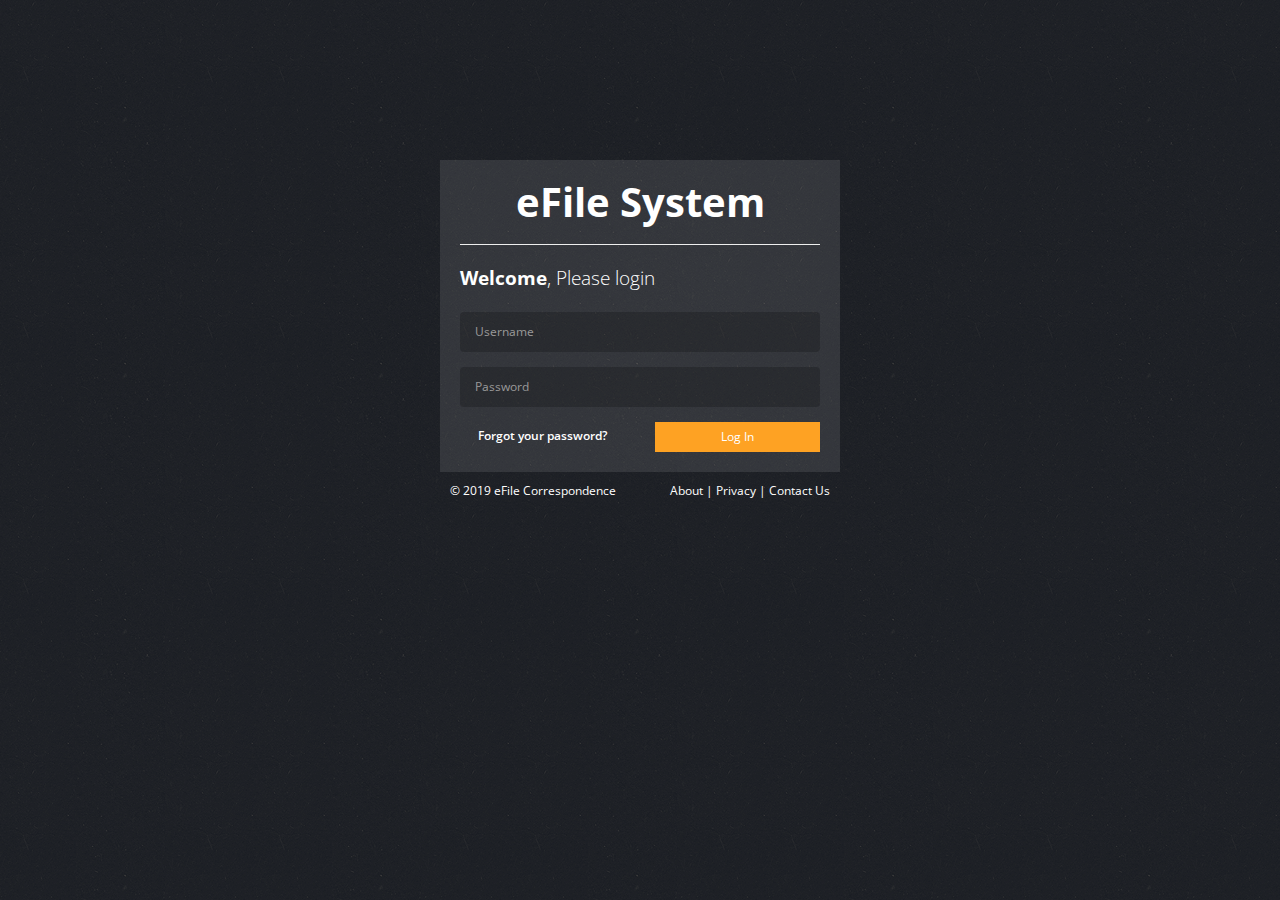
<file: login.html>
<!DOCTYPE html>
<html lang="en" class="body-full-height">
    <head>
        <!-- META SECTION -->
        <title>eFile System</title>
        <meta http-equiv="Content-Type" content="text/html; charset=utf-8" />
        <meta http-equiv="X-UA-Compatible" content="IE=edge" />
        <meta name="viewport" content="width=device-width, initial-scale=1" />

        <link rel="icon" href="favicon.ico" type="image/x-icon" />
        <!-- END META SECTION -->

        <!-- CSS INCLUDE -->
        <link rel="stylesheet" type="text/css" id="theme" href="css/theme-default.css"/>
        <!-- EOF CSS INCLUDE -->
    </head>
    <body>

        <div class="login-container">

            <div class="login-box animated fadeInDown">
                <div class="login-logo"></div>
                <div class="login-body">
                    <div class="login-title">
                        <center><h2 style="color: #FFF; font-size: 40px;top: 30px;"><strong>eFile System</strong></h2></center>
                        <hr style="background-color:#FFF;">
                        <strong>Welcome</strong>, Please login</div>
                    <form action="index.html" class="form-horizontal" method="post">
                    <div class="form-group">
                        <div class="col-md-12">
                            <input type="text" class="form-control" placeholder="Username"/>
                        </div>
                    </div>
                    <div class="form-group">
                        <div class="col-md-12">
                            <input type="password" class="form-control" placeholder="Password"/>
                        </div>
                    </div>
                    <div class="form-group">
                        <div class="col-md-6">
                            <a href="#" class="btn btn-link btn-block">Forgot your password?</a>
                        </div>
                        <div class="col-md-6">
                            <button class="btn btn-info btn-block">Log In</button>
                        </div>
                    </div>
                    </form>
                </div>
                <div class="login-footer">
                    <div class="pull-left">
                        &copy; 2019 eFile Correspondence
                    </div>
                    <div class="pull-right">
                        <a href="#">About</a> |
                        <a href="#">Privacy</a> |
                        <a href="#">Contact Us</a>
                    </div>
                </div>
            </div>

        </div>

    </body>
</html>
</file>
<file: css/theme-default.css>
@charset "UTF-8";

@import url(http://fonts.googleapis.com/css?family=Open+Sans:300italic,400italic,600italic,700italic,400,300,500,600,700&subset=latin,latin-ext);
@import "jquery/jquery-ui.min.css";
@import "bootstrap/bootstrap.min.css";
@import "fontawesome/font-awesome.min.css";
@import "summernote/summernote.css";
@import "codemirror/codemirror.css";
@import "nvd3/nv.d3.css";
@import "mcustomscrollbar/jquery.mCustomScrollbar.css";
@import "fullcalendar/fullcalendar.css";
@import "blueimp/blueimp-gallery.min.css";
@import "rickshaw/rickshaw.css";
@import "dropzone/dropzone.css";
@import "animate/animate.min.css";


/* PREDEFINED CLASSES */
.clearfix {
  zoom: 1;
}
.clearfix:before,
.clearfix:after {
  content: "";
  display: table;
}
.clearfix:after {
  clear: both;
}
.background-colorful {
  background: linear-gradient(left, #E04B4A 0%, #1caf9a 50%, #95b75d 100%);
  background: -o-linear-gradient(left, #E04B4A 0%, #1caf9a 50%, #95b75d 100%);
  background: -moz-linear-gradient(left, #E04B4A 0%, #1caf9a 50%, #95b75d 100%);
  background: -webkit-linear-gradient(left, #E04B4A 0%, #1caf9a 50%, #95b75d 100%);
  background: -ms-linear-gradient(left, #E04B4A 0%, #1caf9a 50%, #95b75d 100%);
  background: -webkit-gradient(linear, left top, right top, color-stop(0, #E04B4A), color-stop(0.5, #1caf9a), color-stop(1, #95b75d));
}
/* EOF PREDEFINED CLASSES */
html * {
  outline: none !important;
}
html,
body {
  min-height: 100%;
  padding: 0px;
  margin: 0px;
  background: #f5f5f5 url('../img/bg.png') left top repeat;
  position: relative;
  font-family: 'Open Sans', sans-serif;
  font-size: 12px;
  color: #22262e;
  overflow-x: hidden;
}
.body-full-height {
  height: 100%;
}
.body-full-height body {
  height: 100%;
}
.row {
  margin-left: 0px;
  margin-right: 0px;
}
.row [class^='col-xs-'],
.row [class^='col-sm-'],
.row [class^='col-md-'],
.row [class^='col-lg-'] {
  min-height: 1px;
  padding-left: 10px;
  padding-right: 10px;
}
.row.stacked [class^='col-xs-'],
.row.stacked [class^='col-sm-'],
.row.stacked [class^='col-md-'],
.row.stacked [class^='col-lg-'] {
  padding-left: 0px;
  padding-right: 0px;
}
/* PAGE CONTAINER */
.page-container {
  width: 100%;
  float: left;
  min-height: 100%;
  position: relative;
  background: #1b1e24;
  /* SIDEBAR */
  /* END SIDEBAR */
  /* CONTENT */
  /* END CONTENT */
  /* RTL CONTENT MODE */
  /* END RTL CONTENT MODE */
}
.page-container .page-sidebar {
  width: 220px;
  float: left;
  position: relative;
  z-index: 3;
}
.page-container .page-sidebar.page-sidebar-fixed {
  position: fixed;
}
.page-container.page-container-wide .page-sidebar {
  width: 50px;
}
.page-container .page-content {
  min-height: 100%;
  margin-left: 220px;
  background: #f5f5f5 url('../img/bg.png') left top repeat;
  position: relative;
  zoom: 1;
}
.page-container .page-content:before,
.page-container .page-content:after {
  content: "";
  display: table;
}
.page-container .page-content:after {
  clear: both;
}
.page-container .page-content .content-frame {
  float: left;
  width: 100%;
  position: relative;
  background: #f5f5f5 url('../img/bg.png') left top repeat;
}
.page-container .page-content .content-frame .content-frame-top {
  float: left;
  width: 100%;
  line-height: 30px;
  padding: 13px 15px 15px;
  background: rgba(0, 0, 0, 0.02);
  border-bottom: 1px solid #DDD;
  border-top: 1px solid #DDD;
}
.page-container .page-content .content-frame .content-frame-top .page-title {
  padding: 0px;
  width: auto;
}
.page-container .page-content .content-frame .content-frame-top .page-title h2 {
  margin-bottom: 0px;
  font-size: 22px;
}
.page-container .page-content .content-frame .content-frame-left {
  float: left;
  width: 300px;
  padding: 10px;
  min-height: 100%;
  background: rgba(0, 0, 0, 0.02);
  border-right: 1px solid #DDD;
}
.page-container .page-content .content-frame .content-frame-left.padding-0 {
  padding: 0px;
}
.page-container .page-content .content-frame .content-frame-left .block {
  padding: 0px;
  margin-bottom: 20px;
}
.page-container .page-content .content-frame .content-frame-left h4 {
  margin-top: 10px;
}
.page-container .page-content .content-frame .content-frame-left > .form-group {
  margin-bottom: 20px;
}
.page-container .page-content .content-frame .content-frame-right {
  float: right;
  width: 300px;
  padding: 10px;
  min-height: 100%;
  background: rgba(0, 0, 0, 0.02);
  border-left: 1px solid #DDD;
}
.page-container .page-content .content-frame .content-frame-right.padding-0 {
  padding: 0px;
}
.page-container .page-content .content-frame .content-frame-right.padding-0 .block {
  padding: 10px;
}
.page-container .page-content .content-frame .content-frame-right h4 {
  margin-top: 10px;
}
.page-container .page-content .content-frame .content-frame-right .block {
  padding: 0px;
  margin-bottom: 20px;
}
.page-container .page-content .content-frame .content-frame-right > .form-group {
  margin-bottom: 20px;
}
.page-container .page-content .content-frame .content-frame-body {
  padding: 70px 10px 10px 10px;
  margin-left: 300px;
}
.page-container .page-content .content-frame .content-frame-body.content-frame-body-left {
  margin-left: 0px;
  margin-right: 300px;
}
.page-container .page-content .content-frame .content-frame-left-toggle,
.page-container .page-content .content-frame .content-frame-right-toggle {
  display: none;
  margin-left: 5px;
}
.page-container .page-content .page-content-wrap {
  float: left;
  width: 100%;
}
.page-container.page-container-wide .page-content {
  margin-left: 50px;
  -webkit-transition: all 200ms ease;
  -moz-transition: all 200ms ease;
  -ms-transition: all 200ms ease;
  -o-transition: all 200ms ease;
  transition: all 200ms ease;
}
.page-container.page-navigation-toggled .page-content {
  margin-left: 50px;
}
.page-container.page-mode-rtl .page-sidebar {
  float: right;
}
.page-container.page-mode-rtl .page-sidebar.page-sidebar-fixed {
  right: 0px;
}
.page-container.page-mode-rtl .page-content {
  margin-left: 0px;
  margin-right: 220px;
}
.page-container.page-mode-rtl.page-container-wide .page-content {
  margin-right: 50px;
}
.page-container.page-navigation-top .page-content {
  margin-left: 0px;
}
.page-container.page-navigation-top-fixed .x-navigation.x-navigation-horizontal {
  position: fixed;
  padding-right: 220px;
  top: 0px;
}
.page-container.page-navigation-top-fixed .page-content {
  padding-top: 50px;
}
.page-container.page-navigation-top-fixed.page-navigation-toggled .x-navigation.x-navigation-horizontal {
  padding-right: 50px;
}
body.page-container-boxed {
  background: url("../img/backgrounds/wall_1.jpg") left top no-repeat fixed;
  padding: 20px 0px;
}
body.page-container-boxed .page-container {
  width: 1200px;
  float: none;
  margin: 0px auto;
  -moz-box-shadow: 1px 1px 2px 0px rgba(0, 0, 0, 0.2);
  -webkit-box-shadow: 1px 1px 2px 0px rgba(0, 0, 0, 0.2);
  box-shadow: 1px 1px 2px 0px rgba(0, 0, 0, 0.2);
  -moz-border-radius: 0px;
  -webkit-border-radius: 0px;
  border-radius: 0px;
}
/* END PAGE CONTAINER */
/* NAVIGATION */
.x-navigation,
.x-navigation ul {
  width: 100%;
  padding: 0px;
  margin: 0px;
  float: left;
  list-style: none;
  display: block;
  z-index: 3;
}
.x-navigation {
  background: #1b1e24;
  /* NAV LIST ELEMENT */
  /* END NAV LIST ELEMENT */
  /* NAV LIST FIRST ELEMENT */
  /* END NAV LIST FIRST ELEMENT */
  /* NAV HORIZONTAL MODE */
  /* END NAV HORIZONTAL MODE */
  /* NAV MINIMIZED MODE */
  /* END NAV MINIMIZED MODE */
  /* X-NAVIIGATION CUSTOM */
  /* END X-NAVIGATION CUSTOM */
  /* NAV SEARCH */
  /* END NAV SEARCH */
  /* NAV INFORMER */
  /* END NAV INFORMER */
}
.x-navigation li {
  float: left;
  display: block;
  width: 100%;
  padding: 0px;
  margin: 0px;
  position: relative;
}
.x-navigation li > a {
  display: block;
  float: left;
  width: 100%;
  line-height: 19px;
  color: #8b91a0;
  font-size: 13px;
  font-weight: 400;
  padding: 15px 10px 15px 15px;
  text-decoration: none;
  border-bottom: 1px solid #17191e;
  vertical-align: text-bottom;
}
.x-navigation li > a .fa,
.x-navigation li > a .glyphicon {
  color: #8b91a0;
  text-align: center;
  width: 20px;
  font-size: 14px;
  margin-right: 10px;
  vertical-align: baseline;
  -webkit-transition: color 200ms ease;
  -moz-transition: color 200ms ease;
  -ms-transition: color 200ms ease;
  -o-transition: color 200ms ease;
  transition: color 200ms ease;
}
.x-navigation li > a:hover {
  background: #262a33;
  color:#fff;
  -webkit-transition: all 200ms ease;
  -moz-transition: all 200ms ease;
  -ms-transition: all 200ms ease;
  -o-transition: all 200ms ease;
  transition: all 200ms ease;
}
.x-navigation li > a:hover .fa,
.x-navigation li > a:hover .glyphicon {
  color: #fff;
}
.x-navigation li > ul {
  background: #17191e;
  max-height: 0px;
  -webkit-transition: all 200ms ease;
  -moz-transition: all 200ms ease;
  -ms-transition: all 200ms ease;
  -o-transition: all 200ms ease;
  transition: all 200ms ease;
  overflow: hidden;
}
.x-navigation li > ul li > a {
  font-size: 12px;
  line-height: 19px;
  font-weight: 400;
  padding: 12px 10px;
  border-bottom-color: #121418;
}
.x-navigation li > ul li > a:hover {
  background: #121418;
  color: #ffffff;
}
.x-navigation li > ul li.active > a {
  background: #FEA223;
  color: #ffffff;
}
.x-navigation li.xn-openable:before {
  position: absolute;
  font-family: "FontAwesome";
  content: "\f196";
  font-size: 14px;
  width: 20px;
  height: 20px;
  color: #ffffff;
  right: 0px;
  top: 12px;
  cursor: pointer;
}
.x-navigation li.active.xn-openable:before {
  content: "\f147";
}
.x-navigation li.active > a {
  background: #FEA223;
  color:#fff;
  -webkit-transition: all 200ms ease;
  -moz-transition: all 200ms ease;
  -ms-transition: all 200ms ease;
  -o-transition: all 200ms ease;
  transition: all 200ms ease;
}
.x-navigation li.active > a .fa,
.x-navigation li.active > a .glyphicon {
  color: #fff;
}
.x-navigation li.active > ul {
  max-height: 1200px;
}
.x-navigation li.xn-title {
  padding: 20px 10px 10px;
  line-height: 20px;
  font-weight: 300;
  font-size: 13px;
  color: #8b91a0;
  border-bottom: 1px solid #17191e;
}
.x-navigation > li.xn-openable:before {
  top: 15px;
}
.x-navigation > li > ul > li > a {
  padding-left: 25px;
}
.x-navigation > li > ul > li > a:hover {
  padding-left: 30px;
}
.x-navigation > li > ul > li.active > a {
  padding-left: 30px;
}
.x-navigation > li > ul > li > ul > li > a {
  padding-left: 40px;
}
.x-navigation > li > ul > li > ul > li > a:hover {
  padding-left: 45px;
}
.x-navigation > li > ul > li > ul > li.active > a {
  padding-left: 45px;
}
.x-navigation > li > ul > li > ul > li > ul > li > a {
  padding-left: 50px;
}
.x-navigation > li > ul > li > ul > li > ul > li > a:hover {
  padding-left: 55px;
}
.x-navigation > li > ul > li > ul > li > ul > li.active > a {
  padding-left: 55px;
}
.x-navigation > li > ul > li > ul > li > ul > li > ul > li > a {
  padding-left: 60px;
}
.x-navigation > li > ul > li > ul > li > ul > li > ul > li > a:hover {
  padding-left: 65px;
}
.x-navigation > li > ul > li > ul > li > ul > li > ul > li.active > a {
  padding-left: 65px;
}
.x-navigation > li:last-child > a {
  -moz-border-radius: 0px 0px 0px 5px;
  -webkit-border-radius: 0px 0px 0px 5px;
  border-radius: 0px 0px 0px 5px;
  border-bottom: 0px;
}
.x-navigation.x-navigation-horizontal {
  height: 50px;
  background: #1d2127;
}
.x-navigation.x-navigation-horizontal .xn-logo a {
  border-bottom: 0px;
  width: 200px;
}
.x-navigation.x-navigation-horizontal > li.xn-openable:before {
  display: none;
}
.x-navigation.x-navigation-horizontal > li > a {
  padding: 15px;
  border-bottom: 0px;
  line-height: 20px;
  color: #ffffff;
  text-shadow: none;
}
.x-navigation.x-navigation-horizontal > li > a:hover {
  background: #282d36;
}
.x-navigation.x-navigation-horizontal > li > a:hover .fa,
.x-navigation.x-navigation-horizontal > li > a:hover .glyphicon {
  color: #697b92;
}
.x-navigation.x-navigation-horizontal > li > a .fa,
.x-navigation.x-navigation-horizontal > li > a .glyphicon {
  color: #ffffff;
}
.x-navigation.x-navigation-horizontal > li.active > a {
  background: #282d36;
}
.x-navigation.x-navigation-horizontal > li.active > a .fa,
.x-navigation.x-navigation-horizontal > li.active > a .glyphicon {
  color: #697b92;
}
.x-navigation.x-navigation-horizontal > li ul {
  width: 220px;
  position: absolute;
  overflow: visible;
  display: none;
  -moz-border-radius: 3px;
  -webkit-border-radius: 3px;
  border-radius: 3px;
  -moz-box-shadow: 0px 2px 1px 0px rgba(0, 0, 0, 0.1);
  -webkit-box-shadow: 0px 2px 1px 0px rgba(0, 0, 0, 0.1);
  box-shadow: 0px 2px 1px 0px rgba(0, 0, 0, 0.1);
  z-index: 3;
}
.x-navigation.x-navigation-horizontal > li ul ul.xn-drop-white:after {
  border-right-color: #FFF;
}
.x-navigation.x-navigation-horizontal > li > ul {
  top: 60px;
  left: 0px;
}
.x-navigation.x-navigation-horizontal > li > ul.xn-drop-white:after {
  border-bottom-color: #FFF;
}
.x-navigation.x-navigation-horizontal > li > ul.xn-drop-left {
  left: auto;
  right: 0px;
}
.x-navigation.x-navigation-horizontal > li > ul.xn-drop-left.xn-drop-white ul:after {
  border-left-color: #FFF;
}
.x-navigation.x-navigation-horizontal > li > ul:after {
  bottom: 100%;
  left: 27px;
  border: solid transparent;
  content: " ";
  height: 0;
  width: 0;
  position: absolute;
  pointer-events: none;
  border-color: rgba(0, 0, 0, 0);
  border-bottom-color: #1b1e24;
  border-width: 5px;
  margin-left: -5px;
}
.x-navigation.x-navigation-horizontal > li > ul.xn-drop-left:after {
  right: 20px;
  left: auto;
}
.x-navigation.x-navigation-horizontal > li > ul.xn-drop-left:after ul {
  left: auto;
  right: 230px;
}
.x-navigation.x-navigation-horizontal > li > ul.xn-drop-left:after ul:after {
  right: auto;
  left: 100%;
  border: solid transparent;
  border-left-color: #1b1e24;
  border-width: 5px;
  margin-right: -5px;
}
.x-navigation.x-navigation-horizontal > li > ul ul {
  top: 0px;
  right: -230px;
}
.x-navigation.x-navigation-horizontal > li > ul ul:after {
  right: 100%;
  top: 23px;
  border: solid transparent;
  content: " ";
  height: 0;
  width: 0;
  position: absolute;
  pointer-events: none;
  border-color: rgba(0, 0, 0, 0);
  border-right-color: #1b1e24;
  border-width: 5px;
  margin-top: -5px;
}
.x-navigation.x-navigation-horizontal > li > ul li > a {
  padding-left: 10px;
}
.x-navigation.x-navigation-horizontal > li > ul li > a:hover {
  padding-left: 15px;
}
.x-navigation.x-navigation-horizontal > li > ul li.active > a {
  padding-left: 15px;
}
.x-navigation.x-navigation-horizontal > li li {
  width: 100%;
}
.x-navigation.x-navigation-horizontal > li li:first-child a {
  -moz-border-radius: 3px 3px 0px 0px;
  -webkit-border-radius: 3px 3px 0px 0px;
  border-radius: 3px 3px 0px 0px;
}
.x-navigation.x-navigation-horizontal > li li:last-child a {
  -moz-border-radius: 0px 0px 3px 3px;
  -webkit-border-radius: 0px 0px 3px 3px;
  border-radius: 0px 0px 3px 3px;
  border-bottom-color: transparent;
}
.x-navigation.x-navigation-horizontal > li li.xn-openable:before {
  content: "\f105";
}
.x-navigation.x-navigation-horizontal > li li.active.xn-openable:before {
  content: "\f104";
}
.x-navigation.x-navigation-horizontal > li:last-child > a {
  -moz-border-radius: 0px;
  -webkit-border-radius: 0px;
  border-radius: 0px;
}
.x-navigation.x-navigation-horizontal > li.last > a {
  -moz-border-radius: 0px 5px 0px 0px;
  -webkit-border-radius: 0px 5px 0px 0px;
  border-radius: 0px 5px 0px 0px;
}
.x-navigation.x-navigation-horizontal li {
  width: auto;
  position: relative;
}
.x-navigation.x-navigation-horizontal li.active > ul {
  display: block;
}
.x-navigation.x-navigation-horizontal li.xn-openable > a {
  padding-right: 20px;
}
.x-navigation.x-navigation-horizontal ul.xn-drop-white {
  background: #FFF;
}
.x-navigation.x-navigation-horizontal ul.xn-drop-white ul {
  background: #FFF;
}
.x-navigation.x-navigation-horizontal ul.xn-drop-white ul:after {
  border-right-color: #FFF;
}
.x-navigation.x-navigation-horizontal ul.xn-drop-white li > a {
  color: #333;
  text-shadow: none;
  border-bottom: 1px solid #E9E9E9;
}
.x-navigation.x-navigation-horizontal ul.xn-drop-white li > a:hover {
  background: #F5F5F5;
  color: #333;
}
.x-navigation.x-navigation-horizontal ul.xn-drop-white li > a .fa,
.x-navigation.x-navigation-horizontal ul.xn-drop-white li > a .glyphicon {
  color: #1b1e24;
}
.x-navigation.x-navigation-horizontal ul.xn-drop-white li.active > a {
  color: #333;
  text-shadow: none;
  border-bottom: 1px solid #E9E9E9;
}
.x-navigation.x-navigation-horizontal ul.xn-drop-white li.active.xn-openable:before {
  color: #333;
}
.x-navigation.x-navigation-horizontal .xn-icon-button > a {
  padding: 15px 10px;
  text-align: center;
  width: 50px;
}
.x-navigation.x-navigation-horizontal .xn-icon-button > a .fa,
.x-navigation.x-navigation-horizontal .xn-icon-button > a .glyphicon {
  margin: 0px;
}
.x-navigation.x-navigation-horizontal .xn-search {
  padding: 10px 5px;
}
.x-navigation.x-navigation-horizontal .xn-search input {
  width: 100px;
}
.x-navigation.x-navigation-horizontal .xn-search input:focus {
  width: 200px;
}
.x-navigation.x-navigation-horizontal .xn-search:before {
  left: 5px;
}
.x-navigation.x-navigation-minimized {
  width: 50px;
}
.x-navigation.x-navigation-minimized .xn-text {
  display: none;
}
.x-navigation.x-navigation-minimized .xn-visible {
  display: block;
}
.x-navigation.x-navigation-minimized li {
  width: auto;
  position: relative;
}
.x-navigation.x-navigation-minimized li.xn-profile .profile-mini {
  display: block;
}
.x-navigation.x-navigation-minimized li.xn-profile .profile:after {
  right: 100%;
  top: 23px;
  border: solid transparent;
  content: " ";
  height: 0;
  width: 0;
  position: absolute;
  pointer-events: none;
  border-color: rgba(0, 0, 0, 0);
  border-right-color: #1b1e24;
  border-width: 5px;
  margin-top: -5px;
}
.x-navigation.x-navigation-minimized li.xn-title {
  display: none;
}
.x-navigation.x-navigation-minimized li.active > ul {
  display: block;
}
.x-navigation.x-navigation-minimized li ul {
  top: 0px;
  right: -230px;
  -moz-box-shadow: 0px 2px 1px 0px rgba(0, 0, 0, 0.1);
  -webkit-box-shadow: 0px 2px 1px 0px rgba(0, 0, 0, 0.1);
  box-shadow: 0px 2px 1px 0px rgba(0, 0, 0, 0.1);
}
.x-navigation.x-navigation-minimized li ul:after {
  right: 100%;
  top: 23px;
  border: solid transparent;
  content: " ";
  height: 0;
  width: 0;
  position: absolute;
  pointer-events: none;
  border-color: rgba(0, 0, 0, 0);
  border-right-color: #1b1e24;
  border-width: 5px;
  margin-top: -5px;
}
.x-navigation.x-navigation-minimized li ul li > a {
  padding-left: 15px !important;
}
.x-navigation.x-navigation-minimized li ul li > a:hover {
  padding-left: 20px !important;
}
.x-navigation.x-navigation-minimized li ul li.active > a {
  padding-left: 20px !important;
}
.x-navigation.x-navigation-minimized li ul li:first-child > a {
  -moz-border-radius: 3px 3px 0px 0px;
  -webkit-border-radius: 3px 3px 0px 0px;
  border-radius: 3px 3px 0px 0px;
}
.x-navigation.x-navigation-minimized li ul li:last-child > a {
  border-bottom: 0px;
  -moz-border-radius: 0px 0px 3px 3px;
  -webkit-border-radius: 0px 0px 3px 3px;
  border-radius: 0px 0px 3px 3px;
}
.x-navigation.x-navigation-minimized > li {
  width: 100%;
}
.x-navigation.x-navigation-minimized > li > a {
  padding: 15px 10px;
  text-align: center;
}
.x-navigation.x-navigation-minimized > li > a .fa,
.x-navigation.x-navigation-minimized > li > a .glyphicon {
  margin: 0px;
}
.x-navigation.x-navigation-minimized > li ul {
  width: 220px;
  position: absolute;
  overflow: visible;
  display: none;
  -moz-border-radius: 3px;
  -webkit-border-radius: 3px;
  border-radius: 3px;
}
.x-navigation.x-navigation-minimized > li li {
  width: 100%;
}
.x-navigation.x-navigation-minimized > li li.xn-openable:before {
  content: "\f105";
}
.x-navigation.x-navigation-minimized > li li.active.xn-openable:before {
  content: "\f104";
}
.x-navigation.x-navigation-minimized > li.active:before,
.x-navigation.x-navigation-minimized > li.xn-openable:before {
  display: none;
}
.x-navigation.x-navigation-minimized > li.xn-logo > a:first-child {
  padding: 0px;
  width: 50px;
  background-image: url("../img/logo-small.png");
}
.x-navigation.x-navigation-minimized .xn-search input {
  width: 30px;
  padding: 0px 2px 0px 28px;
}
.x-navigation.x-navigation-minimized .xn-search input:focus {
  width: 200px;
  padding: 0px 8px 0px 28px;
}
.x-navigation.x-navigation-custom li ul {
  background: #14171b;
}
.x-navigation.x-navigation-custom li > a {
  border-bottom: 0px;
}
.x-navigation.x-navigation-custom li > a:hover {
  background: #121418;
}
.x-navigation.x-navigation-custom li > a:hover .fa,
.x-navigation.x-navigation-custom li > a:hover .glyphicon {
  color: #b5c1d1;
}
.x-navigation.x-navigation-custom li > a .fa,
.x-navigation.x-navigation-custom li > a .glyphicon {
  color: #DDD;
}
.x-navigation.x-navigation-custom li.active > a {
  background: #121418;
}
.x-navigation.x-navigation-custom li.active > a .fa,
.x-navigation.x-navigation-custom li.active > a .glyphicon {
  color: #b5c1d1;
}
.x-navigation.x-navigation-custom > li > a {
  padding: 12px 10px 12px 12px;
  border-bottom: 0px;
  font-size: 13px;
  color: #CCC;
  border-left: 3px solid transparent;
}
.x-navigation.x-navigation-custom > li > a:hover {
  color: #FFF;
  background: #1f232a;
}
.x-navigation.x-navigation-custom > li.active > a {
  color: #FFF;
  background: #1f232a;
  border-left: 3px solid #b5c1d1;
}
.x-navigation.x-navigation-custom > li.xn-openable:before {
  color: #CCC;
  top: 12px;
}
.x-navigation.x-navigation-custom > li.xn-title {
  border-bottom: 0px;
}
.x-navigation.x-navigation-custom > li.xn-logo > a {
  border-left: 0px;
}
.x-navigation.x-navigation-custom > li.xn-logo > a:hover {
  background-color: #0c0d10;
}
.x-navigation.x-navigation-custom.x-navigation-minimized > li > a {
  padding: 15px 10px 15px 7px;
}
.x-navigation.x-navigation-custom.x-navigation-minimized > li.xn-profile > a {
  border-left: 0px;
  padding: 7px;
}
.x-navigation .xn-search {
  padding: 10px 10px 0px 9px;
  position: relative;
}
.x-navigation .xn-search input {
  width: 200px;
  height: 30px;
  padding: 0px 8px 0px 28px;
  line-height: 25px;
  border: 1px solid #101215;
  background: #14171b;
  color: #AAA;
  -webkit-transition: all 200ms ease;
  -moz-transition: all 200ms ease;
  -ms-transition: all 200ms ease;
  -o-transition: all 200ms ease;
  transition: all 200ms ease;
  -moz-border-radius: 0px;
  -webkit-border-radius: 0px;
  border-radius: 0px;
}
.x-navigation .xn-search:before {
  content: "\f002";
  font-family: FontAwesome;
  position: absolute;
  width: 30px;
  height: 30px;
  text-align: center;
  font-size: 17px;
  line-height: 28px;
  color: #AAA;
  left: 10px;
  top: 10px;
  z-index: 2;
  cursor: pointer;
}
.x-navigation .xn-visible {
  display: none;
}
.x-navigation .x-navigation-control {
  position: absolute;
  right: 0px;
  width: 50px;
  height: 50px;
  cursor: pointer;
  display: none;
}
.x-navigation .x-navigation-control:hover {
  background: #0c0d10;
  border-bottom: 0px;
}
.x-navigation .x-navigation-control:before {
  position: absolute;
  font-family: "FontAwesome";
  content: "\f0c9";
  font-size: 14px;
  top: 14px;
  left: 20px;
  color: #FFF;
  text-shadow: 1px 2px 2px rgba(0, 0, 0, 0.3);
}
.x-navigation > li.xn-logo > a {
  border-bottom: 0px;
}
.x-navigation > li.xn-logo > a:first-child {
 font-size: 25px;
 border-bottom: 0px;
 color: #FFF;
 height: 50px;
 text-align: center;
 background: #FEA223;
}
.x-navigation > li.xn-logo > a:first-child:hover {
  background-color: #FEA223;
}
.x-navigation > li.xn-profile {
  padding: 0px;
  border-bottom: 1px solid #14171b;
}
.x-navigation > li.xn-profile .profile-data-name {
  color: #ffffff;
}
.x-navigation > li.xn-profile .profile-mini {
  display: none;
  width: 50px;
  padding: 7px;
}
.x-navigation > li.xn-profile .profile-mini img {
  width: 36px;
  border: 2px solid #FFF;
  -moz-border-radius: 20%;
  -webkit-border-radius: 20%;
  border-radius: 20%;
}
.x-navigation .informer {
  font-size: 11px;
  position: absolute;
  line-height: 20px;
  text-align: center;
  padding: 0px 5px;
  background: #BBB;
  right: 10px;
  top: 15px;
  color: #FFF;
  -moz-border-radius: 3px;
  -webkit-border-radius: 3px;
  border-radius: 3px;
}
.x-navigation .informer.pulsate {
  -webkit-animation: pulsate 1s ease-out;
  -webkit-animation-iteration-count: infinite;
  -moz-animation: pulsate 1s ease-out;
  -moz-animation-iteration-count: infinite;
  animation: pulsate 1s ease-out;
  animation-iteration-count: infinite;
}
.x-navigation .informer.informer-primary {
  background: #1b1e24;
}
.x-navigation .informer.informer-success {
  background: #95b75d;
}
.x-navigation .informer.informer-info {
  background: #1caf9a;
}
.x-navigation .informer.informer-warning {
  background: #1caf9a;
}
.x-navigation .informer.informer-danger {
  background: #E04B4A;
}
.x-navigation li li .informer {
  top: 12px;
}
.x-navigation .xn-icon-button .informer {
  left: auto;
  bottom: auto;
  right: 1px;
  top: 5px;
}
.page-container.page-mode-rtl .x-navigation.x-navigation-minimized li ul {
  top: 0px;
  right: auto;
  left: -230px;
}
.page-container.page-mode-rtl .x-navigation.x-navigation-minimized li ul:after {
  right: auto;
  left: 100%;
  border-right-color: transparent;
  border-left-color: #1b1e24;
}
.page-container.page-mode-rtl .x-navigation.x-navigation-minimized li .profile {
  right: auto;
  left: -230px;
}
.page-container.page-mode-rtl .x-navigation.x-navigation-minimized li .profile:after {
  right: auto;
  left: 100%;
  border-right-color: transparent;
  border-left-color: #1b1e24;
}
.page-container-boxed .x-navigation {
  -moz-border-radius: 5px 0px 0px 5px;
  -webkit-border-radius: 5px 0px 0px 5px;
  border-radius: 5px 0px 0px 5px;
}
.page-container-boxed .x-navigation .xn-logo a {
  -moz-border-radius: 5px 0px 0px 0px;
  -webkit-border-radius: 5px 0px 0px 0px;
  border-radius: 5px 0px 0px 0px;
}
.page-container-boxed .x-navigation.x-navigation-horizontal {
  -moz-border-radius: 5px 5px 0px 0px;
  -webkit-border-radius: 5px 5px 0px 0px;
  border-radius: 5px 5px 0px 0px;
}
.page-container-boxed .x-navigation.x-navigation-horizontal.x-navigation-panel {
  -moz-border-radius: 0px 5px 0px 0px;
  -webkit-border-radius: 0px 5px 0px 0px;
  border-radius: 0px 5px 0px 0px;
}
.page-container-boxed .page-container .page-content {
  -moz-border-radius: 0px 5px 5px 0px;
  -webkit-border-radius: 0px 5px 5px 0px;
  border-radius: 0px 5px 5px 0px;
}
.page-container-boxed .page-container.page-mode-rtl .page-content {
  -moz-border-radius: 0px;
  -webkit-border-radius: 0px;
  border-radius: 0px;
}
.page-container-boxed .page-container.page-mode-rtl .page-sidebar .x-navigation {
  -moz-border-radius: 0px 5px 5px 0px;
  -webkit-border-radius: 0px 5px 5px 0px;
  border-radius: 0px 5px 5px 0px;
}
.page-container-boxed .page-container.page-mode-rtl .page-sidebar .x-navigation .xn-logo a {
  -moz-border-radius: 0px 5px 0px 0px;
  -webkit-border-radius: 0px 5px 0px 0px;
  border-radius: 0px 5px 0px 0px;
}
.page-container-boxed .page-container.page-mode-rtl .x-navigation.x-navigation-horizontal {
  -moz-border-radius: 5px 0px 0px 0px;
  -webkit-border-radius: 5px 0px 0px 0px;
  border-radius: 5px 0px 0px 0px;
}
.page-container-boxed .page-container.page-mode-rtl .x-navigation.x-navigation-horizontal.x-navigation-panel {
  -moz-border-radius: 5px 0px 0px 0px;
  -webkit-border-radius: 5px 0px 0px 0px;
  border-radius: 5px 0px 0px 0px;
}
.page-container-boxed .page-container.page-mode-rtl .x-navigation.x-navigation-horizontal > li:first-child a {
  -moz-border-radius: 5px 0px 0px 0px;
  -webkit-border-radius: 5px 0px 0px 0px;
  border-radius: 5px 0px 0px 0px;
}
/* END NAVIGATION */
/* PROFILE */
.profile {
  width: 100%;
  float: left;
  padding: 15px 10px;
  position: relative;
  background: #080a0e;
}
.profile .profile-image {
  float: left;
  width: 100%;
  margin: 0px 0px 10px;
  text-align: center;
}
.profile .profile-image img {
  width: 100px;
  border: 3px solid #FFF;
  -moz-border-radius: 20%;
  -webkit-border-radius: 20%;
  border-radius: 20%;
}
.profile .profile-data {
  width: 100%;
  float: left;
  text-align: center;
}
.profile .profile-data .profile-data-name {
  width: 100%;
  float: left;
  font-size: 14px;
  font-weight: 500;
  color: #FFF;
}
.profile .profile-data .profile-data-title {
  width: 100%;
  float: left;
  font-size: 11px;
  font-weight: 400;
  color: #999;
}
.profile .profile-controls a {
  width: 30px;
  height: 30px;
  font-size: 14px;
  color: #DDD;
  border: 2px solid #DDD;
  line-height: 25px;
  position: absolute;
  -moz-border-radius: 20%;
  -webkit-border-radius: 20%;
  border-radius: 20%;
  padding: 0px;
  -webkit-transition: all 200ms ease;
  -moz-transition: all 200ms ease;
  -ms-transition: all 200ms ease;
  -o-transition: all 200ms ease;
  transition: all 200ms ease;
}
.profile .profile-controls a.profile-control-left {
  left: 15px;
  top: 53px;
  text-align: center;
}
.profile .profile-controls a.profile-control-right {
  right: 15px;
  top: 53px;
  text-align: center;
}
.profile .profile-controls a .fa,
.profile .profile-controls a .glyphicon {
  width: auto;
  margin-right: auto;
}
.profile .profile-controls a:hover {
  border-color: #FFF;
  color: #FFF;
}
/* X-NAVIGATION FEATURES */
.x-navigation.x-navigation-minimized .profile {
  width: 220px;
  background: #1b1e24;
  position: absolute;
  top: 4px;
  right: -230px;
  display: none;
  -moz-border-radius: 3px;
  -webkit-border-radius: 3px;
  border-radius: 3px;
}
.x-navigation.x-navigation-minimized li.active .profile {
  display: block;
}
.x-navigation.x-navigation-minimized .profile-mini {
  display: block;
  border-bottom: 0px;
}
/* END X-NAVIGATION FEATURES */
/* END PROFILE */
/* BLOCK */
.block {
  padding: 5px 10px;
  float: left;
  width: 100%;
  margin-bottom: 20px;
}
.block-full-width {
  padding: 0px;
  float: left;
  width: 100%;
  position: relative;
}
/* END BLOCK */
/* BREADCRUMB */
.breadcrumb {
  float: left;
  width: 100%;
  background: #e8e8e8;
  margin-bottom: 10px;
  padding: 6px 15px 7px;
  -moz-border-radius: 0px;
  -webkit-border-radius: 0px;
  border-radius: 0px;
}
.breadcrumb li,
.breadcrumb li a {
  font-size: 11px;
  line-height: 12px;
  color: #4d5669;
  text-decoration: none;
}
.breadcrumb li:hover,
.breadcrumb li a:hover {
  color: #22262e;
}
.breadcrumb li:last-child {
  color: #22262e;
}
.breadcrumb > li + li:before {
  font-family: "FontAwesome";
  content: "\f105";
  color: #4d5669;
  padding: 0px 8px;
}
/* EOF BREADCRUMB */
/* Progress list */
.progress-list {
  float: left;
  width: 100%;
  padding: 0px 5px;
  font-size: 11px;
}
.progress-list .progress {
  clear: both;
  margin-top: 20px;
}
/* end progress list*/
/* LIST TAGS */
.list-tags {
  float: left;
  width: 100%;
  list-style: none;
  padding: 0px;
  margin: 0px;
}
.list-tags li {
  float: left;
  display: block;
  position: relative;
}
.list-tags li a {
  display: block;
  float: left;
  background: #F5F5F5;
  border: 1px solid #D5D5D5;
  -moz-border-radius: 3px;
  -webkit-border-radius: 3px;
  border-radius: 3px;
  line-height: 23px;
  font-size: 11px;
  margin: 0px 5px 5px 0px;
  padding: 0px 8px;
  color: #22262e;
}
.list-tags li a:hover {
  text-decoration: none;
  background: #F0F0F0;
}
/* END LIST TAGS */
/* LIST GROUP */
.list-group {
  margin: 0px;
}
.list-group .list-group-item {
  line-height: 20px;
}
.list-group .list-group-item .fa {
  margin-right: 10px;
}
.list-group .list-group-item .btn .fa {
  margin-right: 0px;
}
.list-group .list-group-item .progress {
  margin: 5px 0px;
}
.list-group .list-group-item.active .badge {
  color: #22262e;
}
.list-group .list-group-item:last-child {
  border-bottom: 0px;
}
.list-group.list-group-simple {
  border: 0px;
  background: transparent;
}
.list-group.list-group-simple .list-group-item {
  border: 0px;
  background: transparent;
  padding: 5px 10px;
}
.list-group.border-bottom .list-group-item:last-child {
  border-bottom: 1px solid #E5E5E5;
}
.list-group.list-group-navigation {
  border: 0px;
  float: left;
  width: 100%;
}
.list-group.list-group-navigation .list-group-item {
  border-left: 0px;
  border-right: 0px;
  -moz-border-radius: 0px;
  -webkit-border-radius: 0px;
  border-radius: 0px;
}
.padding-0 .list-group {
  border: 0px;
}
.padding-0 .list-group .list-group-item {
  border-width: 1px 0px 0px 0px;
  -moz-border-radius: 0px;
  -webkit-border-radius: 0px;
  border-radius: 0px;
}
.padding-0 .list-group .list-group-item:first-child {
  border-top: 0px;
}
.list-group-item.active,
.list-group-item.active:hover,
.list-group-item.active:focus {
  background: #1b1e24;
  border-color: #1b1e24;
}
.list-group-item {
  border-color: #E5E5E5;
}
a.list-group-item:hover,
a.list-group-item:focus {
  background: #F9F9F9;
}
/* LIST GROUP CONTACTS */
.list-group-contacts .list-group-item {
  padding: 10px;
}
.list-group-contacts .list-group-item img {
  border: 2px solid #F5F5F5;
  -moz-border-radius: 20%;
  -webkit-border-radius: 20%;
  border-radius: 20%;
  width: 40px;
  margin-right: 10px;
}
.list-group-contacts .list-group-item .contacts-title {
  font-size: 13px;
  font-weight: 600;
  line-height: 20px;
}
.list-group-contacts .list-group-item p {
  margin-bottom: 0px;
  line-height: 20px;
}
.list-group-contacts .list-group-item.active {
  background: #F5F5F5;
  border-color: #E5E5E5;
  color: #22262e;
}
.list-group-controls {
  position: absolute;
  right: 10px;
  top: 15px;
}
.list-group-status {
  float: left;
  margin-right: 10px;
  height: 40px;
  width: 10px;
  position: relative;
}
.list-group-status:after {
  position: absolute;
  left: 0px;
  top: 15px;
  width: 10px;
  height: 10px;
  -moz-border-radius: 20%;
  -webkit-border-radius: 20%;
  border-radius: 20%;
  content: " ";
}
.list-group-status.status-online:after {
  background: #95b75d;
}
.list-group-status.status-away:after {
  background: #1caf9a;
}
.list-group-status.status-offline:after {
  background: #CCC;
}
/* END LIST GROUP CONTACTS */
/* EOF LIST GROUP */
/* FRIENDS */
.friend {
  width: 100%;
  float: left;
  text-align: center;
  padding: 10px 0px;
  color: #22262e;
  font-weight: 600;
  display: block;
  opacity: 0.8;
  filter: alpha(opacity = 80);
  -webkit-transition: opacity 200ms ease-in-out;
  -moz-transition: opacity 200ms ease-in-out;
  -ms-transition: opacity 200ms ease-in-out;
  -o-transition: opacity 200ms ease-in-out;
  transition: opacity 200ms ease-in-out;
}
.friend img {
  width: 100%;
  border: 3px solid #F5F5F5;
  -moz-border-radius: 20%;
  -webkit-border-radius: 20%;
  border-radius: 20%;
}
.friend span {
  display: block;
  line-height: 20px;
  margin-top: 5px;
  font-size: 11px;
}
.friend:hover {
  text-decoration: none;
  opacity: 1;
  filter: alpha(opacity = 100);
  color: #1b1e24;
}
/* FRIENDS */
/* PANELS */
.panel {
  float: left;
  width: 100%;
  -moz-border-radius: 0px;
  -webkit-border-radius: 0px;
  border-radius: 0px;
  border: 0px;
  border-top: 2px solid #E5E5E5;
  margin-bottom: 20px;
  position: relative;
  -moz-box-shadow: 0px 1px 1px 0px rgba(0, 0, 0, 0.2);
  -webkit-box-shadow: 0px 1px 1px 0px rgba(0, 0, 0, 0.2);
  box-shadow: 0px 1px 1px 0px rgba(0, 0, 0, 0.2);
}
.panel.panel-default {
  border-top-color: #F5F5F5;
  border-top-width: 1px;
}
.panel.panel-primary {
  border-top-color: #1b1e24;
}
.panel.panel-success {
  border-top-color: #95b75d;
}
.panel.panel-info {
  border-top-color: #1caf9a;
}
.panel.panel-warning {
  border-top-color: #1caf9a;
}
.panel.panel-danger {
  border-top-color: #E04B4A;
}
.panel.panel-colorful:before {
  content: "";
  width: 100%;
  height: 2px;
  background: linear-gradient(left, #E04B4A 0%, #1caf9a 50%, #95b75d 100%);
  background: -o-linear-gradient(left, #E04B4A 0%, #1caf9a 50%, #95b75d 100%);
  background: -moz-linear-gradient(left, #E04B4A 0%, #1caf9a 50%, #95b75d 100%);
  background: -webkit-linear-gradient(left, #E04B4A 0%, #1caf9a 50%, #95b75d 100%);
  background: -ms-linear-gradient(left, #E04B4A 0%, #1caf9a 50%, #95b75d 100%);
  background: -webkit-gradient(linear, left top, right top, color-stop(0, #E04B4A), color-stop(0.5, #1caf9a), color-stop(1, #95b75d));
  display: block;
  left: 0px;
  top: 0px;
}
.panel .panel-heading {
  padding: 10px;
}
.panel .panel-heading .panel-title-image {
  float: left;
  width: 30px;
  border: 2px solid #D5D5D5;
  -moz-border-radius: 20%;
  -webkit-border-radius: 20%;
  border-radius: 20%;
  margin-right: 5px;
}
.panel .panel-heading .panel-title {
  margin-left: 7px;
}
.panel .panel-heading .panel-title-box {
  float: left;
}
.panel .panel-heading .panel-title-box h3 {
  font-size: 14px;
  font-weight: 600;
  line-height: 18px;
  color: #1b1e24;
  padding: 0px;
  margin: 0px;
}
.panel .panel-heading .panel-title-box span {
  font-size: 12px;
  color: #586377;
  font-weight: 400;
  line-height: 12px;
}
.panel .panel-heading,
.panel .panel-footer,
.panel .panel-body {
  float: left;
  width: 100%;
}
.panel .panel-body {
  padding: 15px;
  position: relative;
}
.panel .panel-body.scroll {
  padding-right: 0px;
}
.panel .panel-body.panel-body-map {
  padding: 5px;
}
.panel .panel-body.panel-body-image {
  padding: 0px;
  margin-bottom: 10px;
  position: relative;
}
.panel .panel-body.panel-body-image img {
  -moz-border-radius: 5px 5px 0px 0px;
  -webkit-border-radius: 5px 5px 0px 0px;
  border-radius: 5px 5px 0px 0px;
  width: 100%;
}
.panel .panel-body.panel-body-image .panel-body-inform {
  width: 30px;
  height: 30px;
  position: absolute;
  bottom: -15px;
  left: 50%;
  background: #1caf9a;
  color: #FFF;
  -moz-border-radius: 0px;
  -webkit-border-radius: 0px;
  border-radius: 0px;
  margin-left: -15px;
  text-align: center;
  line-height: 30px;
  padding-left: 1px;
  padding-top: 1px;
  -ms-transform: rotate(45deg);
  -webkit-transform: rotate(45deg);
  transform: rotate(45deg);
}
.panel .panel-body.panel-body-image .panel-body-inform.inform-primary {
  background: #1b1e24;
}
.panel .panel-body.panel-body-image .panel-body-inform.inform-success {
  background: #95b75d;
}
.panel .panel-body.panel-body-image .panel-body-inform.inform-warning {
  background: #1caf9a;
}
.panel .panel-body.panel-body-image .panel-body-inform.inform-danger {
  background: #E04B4A;
}
.panel .panel-body.panel-body-image .panel-body-inform .fa {
  font-size: 16px;
  color: #FFF;
  -ms-transform: rotate(-45deg);
  -webkit-transform: rotate(-45deg);
  transform: rotate(-45deg);
}
.panel .panel-body.list-group {
  padding: 0px;
}
.panel .panel-body.profile {
  -moz-border-radius: 5px 5px 0px 0px;
  -webkit-border-radius: 5px 5px 0px 0px;
  border-radius: 5px 5px 0px 0px;
}
.panel .panel-body.panel-body-search {
  padding: 5px;
}
.panel .panel-body.panel-body-half .panel-body {
  width: 50%;
  height: 100%;
}
.panel .panel-body.panel-body-half .panel-body:nth-child(2n) {
  padding-left: 25px;
}
.panel .panel-body.panel-body-half .panel-body.panel-body-image {
  margin-bottom: 0px;
}
.panel .panel-body.panel-body-half .panel-body.panel-body-image .panel-body-inform {
  bottom: auto;
  left: auto;
  right: -15px;
  top: 50%;
  margin-left: 0px;
  margin-top: -15px;
}
.panel .panel-title {
  font-size: 16px;
  font-weight: 400;
  line-height: 30px;
  display: block;
  float: left;
  color: #1b1e24;
}
.panel .panel-footer {
  background: #F5F5F5;
  border: 0px;
  border-top: 1px solid #E3E3E3;
  line-height: 30px;
  padding: 10px;
}
.panel-default .panel-heading,
.panel-primary .panel-heading,
.panel-success .panel-heading,
.panel-info .panel-heading,
.panel-warning .panel-heading,
.panel-danger .panel-heading {
  background: #F5F5F5;
  border-color: #E5E5E5;
}
.panel-fullscreen-wrap {
  width: 100%;
  height: 100%;
  position: fixed;
  top: 0;
  left: 0;
  z-index: 999;
  background: #FFF;
}
.panel-fullscreen-wrap .panel {
  -moz-border-radius: 0px;
  -webkit-border-radius: 0px;
  border-radius: 0px;
  margin: 0px;
}
.panel-fullscreen-wrap .panel .panel-body {
  overflow-y: scroll;
}
/* PANEL GROUP / ACCORDION */
.panel-group {
  float: left;
  width: 100%;
}
.panel-group .panel-heading + .panel-collapse > .panel-body {
  border-top: 0px;
}
.panel-title > a {
  text-decoration: none;
}
.panel-group.accordion .panel-body {
  display: none;
}
.panel-group.accordion .panel-body.panel-body-open {
  display: block;
}
/* END PANEL GROUP / ACCORDION */
/* PANEL CONTROLS */
ul.panel-controls {
  float: right;
  padding: 0px;
  margin: 0px;
  list-style: none;
  position: relative;
}
ul.panel-controls > li {
  float: left;
}
ul.panel-controls > li > a {
  display: block;
  float: left;
  width: 30px;
  height: 30px;
  text-align: center;
  line-height: 28px;
  color: #22262e;
  border: 1px solid #BBB;
  -moz-border-radius: 20%;
  -webkit-border-radius: 20%;
  border-radius: 20%;
  margin-left: 3px;
  -webkit-transition: all 200ms ease;
  -moz-transition: all 200ms ease;
  -ms-transition: all 200ms ease;
  -o-transition: all 200ms ease;
  transition: all 200ms ease;
}
ul.panel-controls > li > a.control-primary {
  color: #1b1e24;
  border-color: #1b1e24;
}
ul.panel-controls > li > a.control-success {
  color: #95b75d;
  border-color: #95b75d;
}
ul.panel-controls > li > a.control-info {
  color: #1caf9a;
  border-color: #1caf9a;
}
ul.panel-controls > li > a.control-warning {
  color: #1caf9a;
  border-color: #1caf9a;
}
ul.panel-controls > li > a.control-danger {
  color: #E04B4A;
  border-color: #E04B4A;
}
ul.panel-controls > li > a:hover {
  border-color: #999;
  color: #1b1e24;
}
ul.panel-controls > li > a.rounded {
  -moz-border-radius: 0px;
  -webkit-border-radius: 0px;
  border-radius: 0px;
}
ul.panel-controls.panel-controls-title {
  margin-top: 3px;
}
.panel-hidden-controls ul.panel-controls > li > a {
  opacity: 0;
  filter: alpha(opacity = 0);
}
.panel-hidden-controls:hover ul.panel-controls > li > a {
  opacity: 0.8;
  filter: alpha(opacity = 80);
}
.panel-hidden-controls:hover ul.panel-controls > li > a:hover {
  opacity: 1;
  filter: alpha(opacity = 100);
}
ul.panel-controls > li.label-control .label,
.label-form {
  display: inline-block;
  font-size: 11px;
  padding: 5px 10px;
  line-height: 12px;
  margin-top: 4px;
}
ul.panel-controls > li > .dropdown-menu {
  left: auto;
  right: 3px;
}
ul.panel-controls > li > .dropdown-menu:after,
ul.panel-controls > li > .dropdown-menu:before {
  left: auto;
  right: 11px;
}
ul.panel-controls > li > .dropdown-menu:after {
  margin-left: auto;
  margin-right: -5px;
}
ul.panel-controls > li > .dropdown-menu:before {
  margin-left: auto;
  margin-right: -6px;
}
/* EOF PANEL CONTROLS */
.panel-heading .label {
  line-height: 16px;
  padding: 4px 10px;
  margin: 3px 0px 3px 5px;
  font-size: 12px;
  display: inline-block;
  -moz-border-radius: 3px;
  -webkit-border-radius: 3px;
  border-radius: 3px;
}
.panel-heading .label.pulsate {
  -webkit-animation: pulsate 1s ease-out;
  -webkit-animation-iteration-count: infinite;
  -moz-animation: pulsate 1s ease-out;
  -moz-animation-iteration-count: infinite;
  animation: pulsate 1s ease-out;
  animation-iteration-count: infinite;
}
/* PANEL BODY PRICING */
.panel.panel-primary .panel-body-pricing small {
  color: #1b1e24;
}
.panel.panel-success .panel-body-pricing small {
  color: #95b75d;
}
.panel.panel-info .panel-body-pricing small {
  color: #1caf9a;
}
.panel.panel-warning .panel-body-pricing small {
  color: #1caf9a;
}
.panel.panel-danger .panel-body-pricing small {
  color: #E04B4A;
}
.panel-body.panel-body-pricing h2 {
  font-size: 26px;
  font-weight: 400;
}
.panel-body.panel-body-pricing h2 small {
  text-transform: uppercase;
}
.panel-body.panel-body-pricing p {
  font-size: 13px;
  color: #666;
  margin-bottom: 15px;
}
.panel-body.panel-body-pricing p.text-muted {
  color: #AAA;
  font-size: 11px;
}
.panel-body.panel-body-pricing .fa {
  color: #EEE;
}
/* PANEL BODY PRICING */
/* PANEL REFRESHING */
.panel-refresh-layer {
  position: absolute;
  left: 0px;
  top: 0px;
  background: #FFF;
  opacity: 0.5;
  filter: alpha(opacity = 50);
  z-index: 3;
  font-size: 21px;
}
.panel-refresh-layer img {
  position: absolute;
  left: 50%;
  top: 50%;
  margin-left: -16px;
  margin-top: -16px;
}
/* EOF PANEL REFRESHING */
.panel-toggled .panel-body,
.panel-toggled .panel-footer {
  display: none;
}
/* XNAV PANEL */
.x-navigation li > .panel {
  display: none;
  position: absolute;
  left: 0px;
  top: 56px;
  width: 400px;
  z-index: 3;
  border-top-width: 1px;
  -moz-border-radius: 3px;
  -webkit-border-radius: 3px;
  border-radius: 3px;
}
.x-navigation li > .panel.xn-drop-left {
  left: auto;
  right: 0px;
}
.x-navigation li > .panel .panel-heading {
  padding: 5px 10px;
}
.x-navigation li > .panel .panel-heading .panel-title {
  font-size: 14px;
}
.x-navigation li > .panel .panel-footer {
  line-height: 30px;
  padding: 3px 10px;
}
.x-navigation li.active > .panel {
  display: block;
}
.x-navigation li > .panel:after {
  top: -11px;
  left: 20px;
  border: solid transparent;
  content: " ";
  height: 0;
  width: 0;
  position: absolute;
  pointer-events: none;
  border-color: rgba(0, 0, 0, 0);
  border-bottom-color: #E5E5E5;
  border-width: 5px;
  margin-left: -5px;
}
.x-navigation li > .panel.xn-drop-left:after {
  right: 20px;
  left: auto;
}
.x-navigation li > .panel.dragged:after {
  display: none;
}
.x-navigation li > .panel.panel-primary:after {
  border-bottom-color: #1b1e24;
}
.x-navigation li > .panel.panel-info:after {
  border-bottom-color: #1caf9a;
}
.x-navigation li > .panel.panel-warning:after {
  border-bottom-color: #1caf9a;
}
.x-navigation li > .panel.panel-danger:after {
  border-bottom-color: #E04B4A;
}
.x-navigation li > .panel.panel-success:after {
  border-bottom-color: #95b75d;
}
.resizable-helper {
  border: 1px dashed #1b1e24;
}
.xn-panel-dragging .panel-heading:hover {
  cursor: move;
}
.ui-resizable-s {
  width: 98%;
}
.ui-resizable-e {
  height: 98%;
}
.ui-resizable-se {
  width: 16px;
  height: 16px;
  right: 0px;
  bottom: 0px;
  text-indent: 0px;
  background: url(../img/jquery/resize-icon.png) left top no-repeat;
}
/* EOF XNAV PANEL */
/* EOF PANELS */
/* USER */
.user {
  float: left;
  width: 100%;
  line-height: 50px;
}
.user img {
  float: left;
  width: 50px;
  height: 50%;
  border: 3px solid #F5F5F5;
  -moz-border-radius: 20%;
  -webkit-border-radius: 20%;
  border-radius: 20%;
  margin-right: 10px;
}
.user a {
  display: block;
  float: left;
  text-decoration: none;
  font-size: 14px;
  font-weight: 600;
  color: #1b1e24;
}
.user .btn {
  margin-top: 10px;
}
/* END USER */
/* BUTTONS */
.btn {
  font-size: 12px;
  padding: 4px 15px;
  line-height: 20px;
  font-weight: 400;
  -moz-border-radius: 0px;
  -webkit-border-radius: 0px;
  border-radius: 0px;
  -webkit-transition: all 200ms ease;
  -moz-transition: all 200ms ease;
  -ms-transition: all 200ms ease;
  -o-transition: all 200ms ease;
  transition: all 200ms ease;
}
.btn.btn-lg,
.btn-group-lg > .btn {
  font-size: 14px;
  padding: 8px 20px;
}
.btn.btn-sm,
.btn-group-sm > .btn {
  font-size: 11px;
  padding: 2px 10px;
}
.btn.btn-xs,
.btn-group-xs > .btn {
  font-size: 10px;
  padding: 0px 5px;
}
.btn-default {
  border-color: #DDD;
}
.btn-default:hover,
.btn-default:focus,
.btn-default:active,
.btn-default.active,
.open > .dropdown-toggle.btn-default {
  background-color: #F5F5F5;
  border-color: #DDD;
}
.btn-danger {
  background-color: #E04B4A;
  border-color: #E04B4A;
}
.btn-danger:hover,
.btn-danger:focus,
.btn-danger:active,
.btn-danger.active,
.open > .dropdown-toggle.btn-danger {
  background-color: #a43f3e;
  border-color: #a43f3e;
}
.btn-danger[disabled],
.btn-danger.disabled {
  background: #c66968;
  border-color: #c36261;
}
.btn-warning {
  background-color: #fe970a;
  border-color: #fe970a;
}
.btn-warning:hover,
.btn-warning:focus,
.btn-warning:active,
.btn-warning.active,
.open > .dropdown-toggle.btn-warning {
  background-color: #fe970a;
  border-color: #fe970a;
}
.btn-warning[disabled],
.btn-warning.disabled {
  background: #feb756;
  border-color: #feb34c;
}
.btn-success {
  background-color: #95b75d;
  border-color: #95b75d;
}
.btn-success:hover,
.btn-success:focus,
.btn-success:active,
.btn-success.active,
.open > .dropdown-toggle.btn-success {
  background-color: #89ad4d;
  border-color: #89ad4d;
}
.btn-success[disabled],
.btn-success.disabled {
  background: #acc780;
  border-color: #a7c479;
}
.btn-primary {
  background-color: #1b1e24;
  border-color: #1b1e24;
}
.btn-primary:hover,
.btn-primary:focus,
.btn-primary:active,
.btn-primary.active,
.open > .dropdown-toggle.btn-primary {
  background-color: #101215;
  border-color: #101215;
}
.btn-primary[disabled],
.btn-primary.disabled {
  background: #313641;
  border-color: #2c313b;
}
.btn-info {
    background-color: #FEA223;
    border-color: #FEA223;
}
.btn-info:hover,
.btn-info:focus,
.btn-info:active,
.btn-info.active,
.open > .dropdown-toggle.btn-info {
  background-color: #f9b960;
  border-color: #f9b960;
}
.btn-info[disabled],
.btn-info.disabled {
  background: #6ccaea;
  border-color: #63c7e9;
}
.btn-link {
  font-weight: 600;
  color: #1b1e24;
}
.btn-link:hover,
.btn-link:focus,
.btn-link:active,
.btn-link.active {
  color: #1b1e24;
}
.btn .fa,
.btn .glyphicon {
  font-size: 14px;
  margin-right: 5px;
}
.btn.btn-rounded {
  background: transparent;
  color: #22262e;
  -moz-border-radius: 12px;
  -webkit-border-radius: 12px;
  border-radius: 12px;
  border-width: 2px;
  padding: 2px 10px;
  font-weight: 600;
}
.btn.btn-rounded.btn-default:hover,
.btn.btn-rounded.btn-default:focus,
.btn.btn-rounded.btn-default:active,
.btn.btn-rounded.btn-default.active {
  border-color: #CCC;
  color: #333;
}
.btn.btn-rounded.btn-success {
  color: #95b75d;
}
.btn.btn-rounded.btn-success:hover,
.btn.btn-rounded.btn-success:focus,
.btn.btn-rounded.btn-success:active,
.btn.btn-rounded.btn-success.active {
  border-color: #89ad4d;
  color: #89ad4d;
}
.btn.btn-rounded.btn-warning {
  color: #fe970a;
}
.btn.btn-rounded.btn-warning:hover,
.btn.btn-rounded.btn-warning:focus,
.btn.btn-rounded.btn-warning:active,
.btn.btn-rounded.btn-warning.active {
  border-color: #fe970a;
  color: #fe970a;
}
.btn.btn-rounded.btn-info {
  color: #1caf9a;
}
.btn.btn-rounded.btn-info:hover,
.btn.btn-rounded.btn-info:focus,
.btn.btn-rounded.btn-info:active,
.btn.btn-rounded.btn-info.active {
  border-color: #29b2e1;
  color: #29b2e1;
}
.btn.btn-rounded.btn-danger {
  color: #E04B4A;
}
.btn.btn-rounded.btn-danger:hover,
.btn.btn-rounded.btn-danger:focus,
.btn.btn-rounded.btn-danger:active,
.btn.btn-rounded.btn-danger.active {
  border-color: #a43f3e;
  color: #a43f3e;
}
.btn.btn-rounded.btn-primary {
  color: #1b1e24;
}
.btn.btn-rounded.btn-primary:hover,
.btn.btn-rounded.btn-primary:focus,
.btn.btn-rounded.btn-primary:active,
.btn.btn-rounded.btn-primary.active {
  border-color: #101215;
  color: #101215;
}
.btn:active,
.btn.active {
  -moz-box-shadow: none;
  -webkit-box-shadow: none;
  box-shadow: none;
}
.btn.btn-twitter {
  background: #1AB2E8;
  border-color: #1AB2E8;
}
.btn.btn-twitter:hover,
.btn.btn-twitter:focus,
.btn.btn-twitter:active,
.btn.btn-twitter.active {
  background: #15a1d3;
}
.btn.btn-facebook {
  background: #3C599B;
  border-color: #3C599B;
}
.btn.btn-facebook:hover,
.btn.btn-facebook:focus,
.btn.btn-facebook:active,
.btn.btn-facebook.active {
  background: #354e89;
}
.btn.btn-google {
  background: #E04A39;
  border-color: #E04A39;
}
.btn.btn-google:hover,
.btn.btn-google:focus,
.btn.btn-google:active,
.btn.btn-google.active {
  background: #dd3623;
}
/* EOF BUTTONS */
/* FORM ELEMENTS */
.radio,
.checkbox {
  margin-top: 5px;
  margin-bottom: 5px;
  float: left;
  width: 100%;
}
.radio + .radio,
.checkbox + .checkbox {
  margin-top: 0px;
}
input[type=radio],
input[type=checkbox] {
  margin: 2px 0px 0px;
}
.checkbox.pull-left,
.checkbox.pull-right,
.radio.pull-left,
.radio.pull-right {
  width: auto;
}
.form-control {
  height: 30px;
  font-size: 12px;
  line-height: 18px;
  -moz-box-shadow: none;
  -webkit-box-shadow: none;
  box-shadow: none;
  -webkit-appearance: none;
  border: 1px solid #D5D5D5;
  background: #F9F9F9;
}
.form-control:focus {
  border-color: #C5C5C5;
  -moz-box-shadow: none;
  -webkit-box-shadow: none;
  box-shadow: none;
  border-color: #C1C1C1;
  background: #FFF;
}
.form-control[disabled],
.form-control[readonly] {
  color: #CCC;
}
.form-control[disabled]:focus,
.form-control[readonly]:focus {
  background: #EEE;
  color: #CCC;
  border-color: #D5D5D5;
}
.input-group-addon {
  border-color: #1b1e24;
  background-color: #1b1e24;
  font-size: 13px;
  padding: 0px 10px;
  line-height: 28px;
  color: #FFF;
  text-align: center;
  min-width: 36px;
}
.input-group-addon,
.input-group-btn {
  vertical-align: bottom;
}
.form-group:last-child {
  margin-bottom: 0px;
}
.form-group-separated {
  border-top: 1px dashed #D5D5D5;
}
.form-group-separated .form-group {
  border-bottom: 1px dashed #D5D5D5;
  margin-bottom: 0px;
}
.form-group-separated .form-group [class^="col-md-"] {
  border-left: 1px dashed #D5D5D5;
  padding: 12px 10px;
}
.form-group-separated .form-group [class^="col-md-"]:first-child {
  border-left: 0px;
}
.form-group-separated .form-group:last-child {
  border-bottom: 0px;
}
.form-group-separated.panel-body {
  padding: 0px;
}
.help-block {
  color: #AAB2BD;
  margin-bottom: 0px;
}
.input-group-btn:first-child > .btn,
.input-group-btn:first-child > .btn-group {
  margin-right: -2px;
}
.input-group-lg > .form-control,
.input-group-lg > .input-group-addon,
.input-group-lg > .input-group-btn > .btn {
  font-size: 16px;
}
.input-group-sm > .form-control,
.input-group-sm > .input-group-addon,
.input-group-sm > .input-group-btn > .btn {
  font-size: 11px;
}
.input-group-btn > .btn:hover,
.input-group-btn > .btn:focus,
.input-group-btn > .btn:active {
  z-index: 0;
}
.has-feedback label~.form-control-feedback {
  top: 20px;
}
/* FORM VALIDATION STATES */
.has-success .help-block,
.has-success .control-label,
.has-success .radio,
.has-success .checkbox,
.has-success .radio-inline,
.has-success .checkbox-inline,
.has-success .form-control-feedback {
  color: #95b75d;
}
.has-success .form-control {
  border-color: #95b75d;
}
.has-warning .help-block,
.has-warning .control-label,
.has-warning .radio,
.has-warning .checkbox,
.has-warning .radio-inline,
.has-warning .checkbox-inline,
.has-warning .form-control-feedback {
  color: #1caf9a;
}
.has-warning .form-control {
  border-color: #1caf9a;
}
.has-error .help-block,
.has-error .control-label,
.has-error .radio,
.has-error .checkbox,
.has-error .radio-inline,
.has-error .checkbox-inline,
.has-error .form-control-feedback {
  color: #E04B4A;
}
.has-error .form-control {
  border-color: #E04B4A;
}
/* EOF FORM VALIDATION STATES */
.form-control.error,
.bootstrap-select.error > button {
  border-color: #E04B4A;
}
label {
  font-weight: 600;
}
label.error,
label.valid {
  color: #E04B4A;
  margin-bottom: 0px;
  margin-top: 3px;
  font-size: 11px;
  font-weight: normal;
  width: 100%;
}
.form-control.valid,
.bootstrap-select.valid > button {
  border-color: #95b75d;
}
label.valid {
  color: #95b75d;
}
.control-label.text-left {
  text-align: left;
}
/* EOF FORM ELEMENTS */
/* LABELS AND BADGES */
.label {
  font-weight: 500;
}
.badge {
  font-size: 11px;
  line-height: 20px;
  font-weight: 500;
  -moz-border-radius: 3px;
  -webkit-border-radius: 3px;
  border-radius: 3px;
  padding: 0px 8px;
}
.label-primary,
.badge-primary {
  background-color: #1b1e24;
}
.label-success,
.badge-success {
  background-color: #95b75d;
}
.label-info,
.badge-info {
  background-color: #1caf9a;
}
.label-warning,
.badge-warning {
  background-color: #1caf9a;
}
.label-danger,
.badge-danger {
  background-color: #E04B4A;
}
/* EOF LABELS AND BADGES */
/* ALERTS */
.alert {
  float: left;
  width: 100%;
  margin-bottom: 10px;
  line-height: 21px;
}
.alert-success {
  background-color: #95b75d;
  color: #FFF;
  border-color: #90b456;
}
.alert-info {
  background-color: #1caf9a;
  color: #FFF;
  border-color: #36b7e3;
}
.alert-warning {
  background-color: #1caf9a;
  color: #FFF;
  border-color: #fe9e19;
}
.alert-danger {
  background-color: #E04B4A;
  color: #FFF;
  border-color: #af4342;
}
/* EOF ALERTS */
/* DROP DOWN */
.dropdown-menu {
  font-size: 12px;
  -moz-box-shadow: 0px 2px 1px 0px rgba(0, 0, 0, 0.1);
  -webkit-box-shadow: 0px 2px 1px 0px rgba(0, 0, 0, 0.1);
  box-shadow: 0px 2px 1px 0px rgba(0, 0, 0, 0.1);
  border: 1px solid #E5E5E5;
  padding: 0px;
  margin: 8px 0px 0px;
}
.dropdown-menu > li > a {
  padding: 8px 15px;
  border-bottom: 1px solid #E9E9E9;
  line-height: 20px;
}
.dropdown-menu > li:last-child > a {
  border-bottom: 0px;
}
.dropdown-menu:after,
.dropdown-menu:before {
  bottom: 100%;
  left: 50%;
  border: solid transparent;
  content: " ";
  height: 0;
  width: 0;
  position: absolute;
  pointer-events: none;
}
.dropdown-menu:after {
  border-color: rgba(255, 255, 255, 0);
  border-bottom-color: #FFF;
  border-width: 5px;
  margin-left: -5px;
}
.dropdown-menu:before {
  border-color: rgba(229, 229, 229, 0);
  border-bottom-color: #E5E5E5;
  border-width: 6px;
  margin-left: -6px;
}
.dropup .dropdown-menu:after,
.dropup .dropdown-menu:before {
  display: none;
}
.dropdown-header {
  padding: 10px 15px;
  border-bottom: 1px solid #E5E5E5;
  color: #777;
}
.dropdown-menu .fa {
  margin-right: 5px;
}
.dropdown-menu .divider {
  background: #F5F5F5;
  margin: 0px;
  padding: 15px 0px 0px;
  border-bottom: 1px solid #E5E5E5;
}
/* EOF DROP DOWN */
/* MODAL */
.modal-content {
  -moz-border-radius: 0px;
  -webkit-border-radius: 0px;
  border-radius: 0px;
  -moz-box-shadow: none;
  -webkit-box-shadow: none;
  box-shadow: none;
  border-width: 5px;
}
.modal-header {
  padding: 10px 10px 10px 15px;
  line-height: 30px;
  -moz-border-radius: 5px 5px 0px 0px;
  -webkit-border-radius: 5px 5px 0px 0px;
  border-radius: 5px 5px 0px 0px;
  background: #F5F5F5;
  border-color: #d5d5d5;
}
.modal-header .close {
  margin-top: 5px;
  margin-right: 5px;
}
.modal-title {
  line-height: 30px;
}
.modal-body {
  padding: 15px;
}
.modal-footer {
  background: #F5F5F5;
  border-color: #D5D5D5;
  padding: 10px 15px;
  -moz-border-radius: 0px 0px 5px 5px;
  -webkit-border-radius: 0px 0px 5px 5px;
  border-radius: 0px 0px 5px 5px;
}
/* EOF MODAL */
/* PORTLET */
.scCol {
  min-height: 30px;
}
.scPlaceholder {
  background: #fcfbf4;
  border: 1px dashed #999;
  margin-bottom: 20px;
  -moz-border-radius: 3px;
  -webkit-border-radius: 3px;
  border-radius: 3px;
  float: left;
  width: 100%;
}
/* EOF PORTLET */
/* TYPOGRAPHY */
.page-title {
  float: left;
  width: 100%;
  padding: 5px 10px;
}
.page-title h2 {
  float: left;
  line-height: 30px;
}
h1,
h2,
h3,
h4,
h5,
h6,
.h1,
.h2,
.h3,
.h4,
.h5,
.h6 {
  color: #1b1e24;
  padding: 0px;
  margin: 0px;
}
h1,
.h1 {
  margin-top: 15px;
  margin-bottom: 15px;
  font-size: 32px;
  font-weight: 400;
}
h2,
.h2 {
  margin-bottom: 15px;
  font-size: 26px;
  font-weight: 400;
}
h3,
.h3 {
  margin-bottom: 10px;
  font-size: 18px;
  font-weight: 600;
}
h3 small,
.h3 small {
  line-height: 19px;
}
h4,
.h4 {
  margin-bottom: 10px;
  font-size: 16px;
  font-weight: 400;
}
h5,
.h5 {
  margin-bottom: 10px;
  margin-top: 5px;
  font-size: 14px;
  font-weight: 400;
}
h6,
.h6 {
  margin-bottom: 5px;
  font-size: 13px;
  font-weight: 600;
}
blockquote {
  font-size: 12px;
  border-left-color: #CCC;
  line-height: 20px;
}
blockquote p {
  line-height: 12px;
}
.blockquote-reverse,
blockquote.pull-right {
  border-right-color: #CCC;
}
.blockquote-primary {
  border-left-color: #1b1e24;
}
.blockquote-success {
  border-left-color: #95b75d;
}
.blockquote-info {
  border-left-color: #1caf9a;
}
.blockquote-danger {
  border-left-color: #E04B4A;
}
.blockquote-warning {
  border-left-color: #1caf9a;
}
.text-title {
  font-weight: 600;
  border-bottom: 1px solid #F5F5F5;
  padding: 10px 0px 5px;
  font-size: 15px;
}
/* EOF TYPOGRAPHY */
/* HELPERS */
.push-down-0 {
  margin-bottom: 0px !important;
}
.push-down-5 {
  margin-bottom: 5px !important;
}
.push-down-10 {
  margin-bottom: 10px !important;
}
.push-down-15 {
  margin-bottom: 15px !important;
}
.push-down-20 {
  margin-bottom: 20px !important;
}
.push-down-25 {
  margin-bottom: 25px !important;
}
.push-down-30 {
  margin-bottom: 30px !important;
}
.push-up-0 {
  margin-top: 0px !important;
}
.push-up-5 {
  margin-top: 5px !important;
}
.push-up-10 {
  margin-top: 10px !important;
}
.push-up-15 {
  margin-top: 15px !important;
}
.push-up-20 {
  margin-top: 20px !important;
}
.push-up-25 {
  margin-top: 25px !important;
}
.push-up-30 {
  margin-top: 30px !important;
}
.padding-0 {
  padding: 0px !important;
}
.padding-bottom-0 {
  padding-bottom: 0px !important;
}
.padding-top-0 {
  padding-top: 0px !important;
}
.text-muted {
  color: #CCD0D9 !important;
}
.text-primary {
  color: #1b1e24 !important;
}
.text-success {
  color: #95b75d !important;
}
.text-info {
  color: #1caf9a !important;
}
.text-warning {
  color: #1caf9a !important;
}
.text-danger {
  color: #E04B4A !important;
}
.bg-primary {
  color: #fff;
  background-color: #1b1e24;
}
.bg-success {
  color: #fff;
  background-color: #95b75d;
}
.bg-info {
  color: #fff;
  background-color: #1caf9a;
}
.bg-warning {
  color: #fff;
  background-color: #1caf9a;
}
.bg-danger {
  color: #fff;
  background-color: #E04B4A;
}
.twitter {
  border-color: #1AB2E8 !important;
  color: #1AB2E8 !important;
}
.twitter:hover {
  border-color: #48c2ed !important;
  color: #48c2ed !important;
}
.facebook {
  border-color: #3C599B !important;
  color: #3C599B !important;
}
.facebook:hover {
  border-color: #4f70bb !important;
  color: #4f70bb !important;
}
.line-height-30 {
  line-height: 30px;
}
/* EOF HELPERS */
/* PROGRESS BARS */
.progress.progress-small {
  height: 5px;
}
.progress.progress-small .progress-bar {
  font-size: 0px;
}
.progress-bar {
  background-color: #1b1e24;
}
.progress-bar-success {
  background-color: #95b75d;
}
.progress-bar-warning {
  background-color: #1caf9a;
}
.progress-bar-danger {
  background-color: #E04B4A;
}
.progress-bar-info {
  background-color: #1caf9a;
}
.progress-bar-colorful {
  background: linear-gradient(left, #E04B4A 0%, #1caf9a 50%, #95b75d 100%);
  background: -o-linear-gradient(left, #E04B4A 0%, #1caf9a 50%, #95b75d 100%);
  background: -moz-linear-gradient(left, #E04B4A 0%, #1caf9a 50%, #95b75d 100%);
  background: -webkit-linear-gradient(left, #E04B4A 0%, #1caf9a 50%, #95b75d 100%);
  background: -ms-linear-gradient(left, #E04B4A 0%, #1caf9a 50%, #95b75d 100%);
  background: -webkit-gradient(linear, left top, right top, color-stop(0, #E04B4A), color-stop(0.5, #1caf9a), color-stop(1, #95b75d));
}
/* EOF PROGRESS BARS */
/* SWITCH */
.switch {
  cursor: pointer;
  position: relative;
}
.switch input {
  position: absolute;
  opacity: 0;
  filter: alpha(opacity=0);
}
.switch input:checked + span:after {
  left: 21px;
}
.switch input:checked + span {
  background-color: #95b75d;
}
.switch input:disabled + span {
  background-color: #CCC;
}
.switch span {
  position: relative;
  width: 50px;
  height: 30px;
  -moz-border-radius: 30px;
  -webkit-border-radius: 30px;
  border-radius: 30px;
  background-color: #E04B4A;
  border: 1px solid #E5E5E5;
  display: inline-block;
  -webkit-transition: all 200ms ease;
  -moz-transition: all 200ms ease;
  -ms-transition: all 200ms ease;
  -o-transition: all 200ms ease;
  transition: all 200ms ease;
  border-color: rgba(0, 0, 0, 0.1);
  left: 0px;
}
.switch span:after {
  content: "";
  position: absolute;
  background-color: #fff;
  width: 26px;
  top: 1px;
  bottom: 1px;
  left: 1px;
  -moz-border-radius: 30px;
  -webkit-border-radius: 30px;
  border-radius: 30px;
  -moz-box-shadow: 1px 1px 3px rgba(0, 0, 0, 0.25);
  -webkit-box-shadow: 1px 1px 3px rgba(0, 0, 0, 0.25);
  box-shadow: 1px 1px 3px rgba(0, 0, 0, 0.25);
  -webkit-transition: all 200ms ease;
  -moz-transition: all 200ms ease;
  -ms-transition: all 200ms ease;
  -o-transition: all 200ms ease;
  transition: all 200ms ease;
}
.switch.switch-small {
  margin: 6px 0px 4px;
}
.switch.switch-small input:checked + span:after {
  left: 11px;
}
.switch.switch-small span {
  width: 30px;
  height: 20px;
  -moz-border-radius: 20px;
  -webkit-border-radius: 20px;
  border-radius: 20px;
}
.switch.switch-small span:after {
  width: 16px;
}
/* END SWITCH */
/* PAGINATION */
.pagination {
  width: 100%;
  margin: 10px 0px;
}
.pagination > li > a,
.pagination > li > span {
  margin-left: 3px;
  -moz-border-radius: 3px;
  -webkit-border-radius: 3px;
  border-radius: 3px;
  color: #22262e;
  border-color: #E5E5E5;
}
.pagination > li > a:hover,
.pagination > li > span:hover {
  color: #222;
}
.pagination > li.active > a,
.pagination > li.active > a:hover {
  background: #1b1e24;
  color: #FFF;
  border-color: #1b1e24;
}
.pagination.pagination-sm {
  margin: 0px;
  width: auto;
}
.pagination.pagination-sm.push-down-20 {
  margin-bottom: 20px;
}
.pagination.pagination-sm.push-up-20 {
  margin-top: 20px;
}
/* END PAGINATION */
/* POPOVER */
.popover {
  -moz-box-shadow: 0px 2px 1px 0px rgba(0, 0, 0, 0.1);
  -webkit-box-shadow: 0px 2px 1px 0px rgba(0, 0, 0, 0.1);
  box-shadow: 0px 2px 1px 0px rgba(0, 0, 0, 0.1);
}
.popover-title {
  background: #f5f5f5;
  border-bottom-color: #e5e5e5;
}
.popover > .arrow,
.popover > .arrow:after {
  border-width: 5px;
}
.popover.right > .arrow {
  left: -6px;
  margin-top: -6px;
}
.popover.right > .arrow:after {
  bottom: -5px;
}
.popover.top > .arrow {
  bottom: -6px;
  margin-left: -6px;
  border-top-color: rgba(0, 0, 0, 0.5);
}
.popover.top > .arrow:after {
  margin-left: -5px;
}
.popover.bottom > .arrow {
  top: -6px;
  margin-left: -6px;
  border-bottom-color: rgba(0, 0, 0, 0.3);
}
.popover.bottom > .arrow:after {
  margin-left: -5px;
}
.popover.left > .arrow {
  right: -6px;
  margin-top: -6px;
}
.popover.left > .arrow:after {
  bottom: -5px;
}
/* EOF POPOVER */
/* TABS */
.tabs {
  float: left;
  width: 100%;
  position: relative;
  margin-top: 40px;
}
.nav-tabs,
.nav-tabs.nav-justified {
  border-bottom: 0px;
  margin-bottom: 0px;
  margin-top: -40px;
  padding: 0px 5px;
}
.block-head .nav-tabs {
  border-bottom: 0px;
}
.nav-tabs > li {
  margin-bottom: 0px;
}
.nav-tabs > li > a {
  margin-right: 5px;
  border: 0px;
  font-size: 14px;
  border-top: 2px solid transparent;
  -moz-border-radius: 0px;
  -webkit-border-radius: 0px;
  border-radius: 0px;
  color: #333;
  -webkit-transition: all 200ms ease;
  -moz-transition: all 200ms ease;
  -ms-transition: all 200ms ease;
  -o-transition: all 200ms ease;
  transition: all 200ms ease;
  background: #F5F5F5;
  padding: 9px 15px;
}
.nav-tabs > li:first-child > a {
  -moz-border-radius: 5px 0px 0px 0px;
  -webkit-border-radius: 5px 0px 0px 0px;
  border-radius: 5px 0px 0px 0px;
}
.nav-tabs > li > a:hover {
  border-color: transparent;
  background: #FFF;
}
.nav-tabs > li.active > a,
.nav-tabs > li.active > a:hover,
.nav-tabs > li.active > a:focus,
.nav-tabs > .dropdown.active.open > a:hover {
  border: 0px;
  border-top: 2px solid #1b1e24;
  background: #FFF;
  -moz-border-radius: 3px 3px 0px 0px;
  -webkit-border-radius: 3px 3px 0px 0px;
  border-radius: 3px 3px 0px 0px;
}
.nav-tabs.nav-justified > li > a {
  border: 0px;
  border-top: 2px solid transparent;
  -moz-border-radius: 0px;
  -webkit-border-radius: 0px;
  border-radius: 0px;
  color: #333;
  -webkit-transition: all 200ms ease;
  -moz-transition: all 200ms ease;
  -ms-transition: all 200ms ease;
  -o-transition: all 200ms ease;
  transition: all 200ms ease;
}
.nav-tabs.nav-justified > li > a:hover {
  border-color: #1b1e24;
  background: transparent;
}
.nav-tabs.nav-justified > .active > a,
.nav-tabs.nav-justified > .active > a:hover,
.nav-tabs.nav-justified > .active > a:focus {
  border: 0px;
  border-top: 2px solid #1b1e24;
  background: #FFF;
  -moz-border-radius: 3px 3px 0px 0px;
  -webkit-border-radius: 3px 3px 0px 0px;
  border-radius: 3px 3px 0px 0px;
}
.nav-tabs a .caret,
.nav-tabs a:hover .caret {
  color: #1b1e24;
}
.nav-tabs-vertical .tabs {
  margin-top: 0px;
}
.nav-tabs-vertical .nav-tabs {
  margin-top: 0px;
  float: left;
  width: 150px;
  position: absolute;
  left: 0px;
  border-bottom: 0px;
  padding: 0px;
}
.nav-tabs-vertical .nav-tabs > li {
  width: 100%;
}
.nav-tabs-vertical .nav-tabs > li > a {
  width: 100%;
  -moz-border-radius: 0px;
  -webkit-border-radius: 0px;
  border-radius: 0px;
  border-top: 0px;
  border-left: 2px solid transparent;
  background: #FFF;
}
.nav-tabs-vertical .nav-tabs > li > a:hover {
  border-left-color: #1b1e24;
  background: transparent;
}
.nav-tabs-vertical .nav-tabs > li.active > a,
.nav-tabs-vertical .nav-tabs > li.active > a:hover,
.nav-tabs-vertical .nav-tabs > li.active > a:focus,
.nav-tabs-vertical .nav-tabs > .dropdown.active.open > a:hover {
  border-top: 0px;
  border-left: 2px solid #1b1e24;
  background: #F5F5F5;
}
.nav-tabs-vertical .nav-tabs > li:first-child > a {
  -moz-border-top-left-radius: 3px;
  -webkit-border-top-left-radius: 3px;
  border-top-left-radius: 3px;
}
.nav-tabs-vertical .nav-tabs > li:last-child > a {
  -moz-border-bottom-left-radius: 3px;
  -webkit-border-bottom-left-radius: 3px;
  border-bottom-left-radius: 3px;
}
.nav-tabs-vertical .tab-content {
  width: auto;
  margin-left: 150px;
}
.nav-tabs-vertical .panel-body {
  padding-top: 10px;
}
/* EOF TABS */
/* TABLES */
.table > thead > tr > th,
.table > tbody > tr > th,
.table > tfoot > tr > th,
.table > thead > tr > td,
.table > tbody > tr > td,
.table > tfoot > tr > td {
  border-color: #E5E5E5;
  border-width: 1px;
}
.table-striped > tbody > tr:nth-child(odd) > td,
.table-striped > tbody > tr:nth-child(odd) > th {
  background: #F8FAFC;
}
.table > thead > tr > th {
  background: #f1f5f9;
  color: #56688A;
  font-size: 12px;
}
.panel-body.panel-body-table {
  padding: 0px;
}
.panel-body.panel-body-table h1,
.panel-body.panel-body-table h2,
.panel-body.panel-body-table h3,
.panel-body.panel-body-table h4,
.panel-body.panel-body-table h5,
.panel-body.panel-body-table h6 {
  padding-left: 10px;
  margin-bottom: 10px;
}
.panel-body.panel-body-table .table {
  margin-bottom: 0px;
  border: 0px;
}
.panel-body.panel-body-table .table tr > td:first-child,
.panel-body.panel-body-table .table tr > th:first-child {
  border-left: 0px;
}
.panel-body.panel-body-table .table tr > td:last-child,
.panel-body.panel-body-table .table tr > th:last-child {
  border-right: 0px;
}
.panel-body.panel-body-table .table > tbody > tr:last-child > td {
  border-bottom: 0px;
}
.panel-body.panel-body-table td,
.panel-body.panel-body-table th {
  padding: 8px 10px;
}
.table.table-actions td {
  line-height: 28px;
}
.table .progress-small {
  margin: 7px 0px 8px;
}
/* EOF TABLES */
/* Datatables */
.dataTable {
  float: left;
  border-bottom: 1px solid #E5E5E5 !important;
  margin-bottom: 5px;
}
.dataTable div.checker,
.dataTable div.radio {
  display: inherit;
}
.dataTables_wrapper {
  float: left;
  width: 100%;
}
.dataTables_length {
  width: 50%;
  float: left;
  padding: 0px 0px 5px;
  border-bottom: 1px solid #E5E5E5;
  font-size: 12px;
}
.dataTables_length label,
.dataTables_filter label {
  padding: 0px;
  line-height: 26px;
  height: auto;
  margin: 0px;
  font-weight: normal;
}
.dataTables_length select {
  width: 70px;
  display: inline;
  margin: 0px 5px;
}
.dataTables_filter {
  width: 50%;
  float: right;
  padding-left: 5px;
  padding: 0px 0px 5px;
  border-bottom: 1px solid #E5E5E5;
  font-size: 12px;
}
.dataTables_filter label {
  float: right;
}
.dataTables_filter label input {
  width: 150px;
  display: inline;
  margin-left: 5px;
}
td.dataTables_empty {
  font-size: 11px;
  text-align: center;
  color: #333;
}
.dataTables_info {
  float: left;
  font-size: 12px;
  padding: 0px;
  line-height: 30px;
}
.dataTables_paginate {
  padding: 0px;
  text-align: right;
  float: right;
}
.dataTables_paginate a.paginate_disabled_previous,
.dataTables_paginate a.paginate_disabled_next,
.dataTables_paginate a.paginate_button,
.paginate_enabled_next,
.paginate_active,
.paginate_enabled_previous {
  padding: 5px 10px;
  font-size: 12px;
  -moz-border-radius: 3px;
  -webkit-border-radius: 3px;
  border-radius: 3px;
  float: left;
  text-decoration: none;
  background-color: #fff;
  border: 1px solid #ddd;
  color: #22262e;
  margin-left: 3px;
  cursor: pointer;
}
.dataTables_paginate .paginate_enabled_next:hover,
.dataTables_paginate a.paginate_button:hover,
.dataTables_paginate .paginate_enabled_previous:hover {
  background-color: #eee;
  border-color: #ddd;
  color: #222;
}
.dataTables_paginate .paginate_button.current,
.dataTables_paginate .paginate_button.current:hover {
  background: #1b1e24;
  color: #FFF;
  border-color: #1b1e24;
}
.dataTables_paginate a.paginate_disabled_previous,
.dataTables_paginate a.paginate_button_disabled,
.dataTables_paginate a.paginate_disabled_next {
  cursor: default;
  color: #ccc;
}
.dataTables_paginate a.paginate_button_disabled:hover {
  box-shadow: none;
  color: #ccc;
}
.sorting_desc,
.sorting_asc,
.sorting {
  position: relative;
  cursor: pointer;
}
.sorting:before,
.sorting_desc:before,
.sorting_asc:before {
  float: right;
  font-family: 'FontAwesome';
  opacity: 0.9;
  filter: alpha(opacity = 90);
  width: 10px;
  height: 10px;
  display: block;
}
.sorting:before {
  content: "\f0dc";
  opacity: 0.3;
  filter: alpha(opacity = 30);
}
.sorting_desc:before {
  content: "\f0d8";
}
.sorting_asc:before {
  content: "\f0d7";
}
.sorting_asc_disabled:before,
.sorting_desc_disabled:before {
  opacity: 0.1;
  filter: alpha(opacity = 10);
}
/* eof Datatables */
/* icons-list */
.icons-list {
  list-style: none;
  padding: 0px;
  margin: 0px 0px 20px;
  display: block;
  float: left;
  width: 100%;
}
.icons-list li {
  float: left;
  display: block;
  width: 25%;
  height: 30px;
  padding: 5px;
  line-height: 20px;
  font-size: 11px;
  border: 1px solid #FFF;
}
.icons-list li:hover {
  color: #333;
  cursor: pointer;
  background: #F5F5F5;
  border: 1px solid #E5E5E5;
  -moz-border-radius: 3px;
  -webkit-border-radius: 3px;
  border-radius: 3px;
}
.icons-list li span:first-child,
.icons-list li i {
  font-size: 18px;
  float: left;
  margin-right: 10px;
  color: #222;
  line-height: 20px;
}
.icon-preview {
  font-size: 88px;
  color: #222;
  text-align: center;
}
/* eof icons-list */
/* WIDGETS */
.widget {
  width: 100%;
  float: left;
  margin: 0px;
  list-style: none;
  text-decoration: none;
  -moz-box-shadow: 0px 1px 1px 0px rgba(0, 0, 0, 0.2);
  -webkit-box-shadow: 0px 1px 1px 0px rgba(0, 0, 0, 0.2);
  box-shadow: 0px 1px 1px 0px rgba(0, 0, 0, 0.2);
  color: #FFF;
  -moz-border-radius: 0px;
  -webkit-border-radius: 0px;
  border-radius: 0px;
  padding: 15px 10px;
  margin-bottom: 20px;
  min-height: 120px;
  position: relative;
}
.widget.widget-padding-sm,
.widget.widget-item-icon {
  padding: 10px 0px 5px;
}
.widget.widget-np {
  padding: 0px;
}
.widget.widget-no-subtitle {
  padding-top: 25px;
}
.widget.widget-carousel {
  padding-bottom: 0px;
  padding-top: 10px;
}
.widget.widget-default {
  background: #ffffff;







}
.widget.widget-primary {
  background: #1b1e24;
  background: -moz-linear-gradient(top, #1b1e24 0%, #101215 100%);
  background: -webkit-gradient(linear, left top, left bottom, color-stop(0%, #1b1e24), color-stop(100%, #101215));
  background: -webkit-linear-gradient(top, #1b1e24 0%, #101215 100%);
  background: -o-linear-gradient(top, #1b1e24 0%, #101215 100%);
  background: -ms-linear-gradient(top, #1b1e24 0%, #101215 100%);
  background: linear-gradient(to bottom, #1b1e24 0%, #101215 100%);
  filter: progid:DXImageTransform.Microsoft.gradient(startColorstr=#1b1e24, endColorstr=#101215, GradientType=0);
}
.widget.widget-success {
  background: #95b75d;
  background: -moz-linear-gradient(top, #95b75d 0%, #89ad4d 100%);
  background: -webkit-gradient(linear, left top, left bottom, color-stop(0%, #95b75d), color-stop(100%, #89ad4d));
  background: -webkit-linear-gradient(top, #95b75d 0%, #89ad4d 100%);
  background: -o-linear-gradient(top, #95b75d 0%, #89ad4d 100%);
  background: -ms-linear-gradient(top, #95b75d 0%, #89ad4d 100%);
  background: linear-gradient(to bottom, #95b75d 0%, #89ad4d 100%);
  filter: progid:DXImageTransform.Microsoft.gradient(startColorstr=#95b75d, endColorstr=#89ad4d, GradientType=0);
}
.widget.widget-info {
background: #FEA223 !important;
}
.widget.widget-warning {
  background: #1caf9a;
  background: -moz-linear-gradient(top, #1caf9a 0%, #fe970a 100%);
  background: -webkit-gradient(linear, left top, left bottom, color-stop(0%, #1caf9a), color-stop(100%, #fe970a));
  background: -webkit-linear-gradient(top, #1caf9a 0%, #fe970a 100%);
  background: -o-linear-gradient(top, #1caf9a 0%, #fe970a 100%);
  background: -ms-linear-gradient(top, #1caf9a 0%, #fe970a 100%);
  background: linear-gradient(to bottom, #1caf9a 0%, #fe970a 100%);
  filter: progid:DXImageTransform.Microsoft.gradient(startColorstr=#1caf9a, endColorstr=#fe970a, GradientType=0);
}
.widget.widget-danger {
  background: #E04B4A;
  background: -moz-linear-gradient(top, #E04B4A 0%, #a43f3e 100%);
  background: -webkit-gradient(linear, left top, left bottom, color-stop(0%, #E04B4A), color-stop(100%, #a43f3e));
  background: -webkit-linear-gradient(top, #E04B4A 0%, #a43f3e 100%);
  background: -o-linear-gradient(top, #E04B4A 0%, #a43f3e 100%);
  background: -ms-linear-gradient(top, #E04B4A 0%, #a43f3e 100%);
  background: linear-gradient(to bottom, #E04B4A 0%, #a43f3e 100%);
  filter: progid:DXImageTransform.Microsoft.gradient(startColorstr=#E04B4A, endColorstr=#a43f3e, GradientType=0);
}
.widget .widget-title,
.widget .widget-subtitle,
.widget .widget-int,
.widget .widget-big-int {
  width: 100%;
  float: left;
  text-align: center;
}
.widget .widget-title {
  font-size: 16px;
  font-weight: 600;
  margin-bottom: 5px;
  line-height: 20px;
  text-transform: uppercase;
}
.widget .widget-subtitle {
  font-size: 12px;
  font-weight: 400;
  margin-bottom: 5px;
  line-height: 15px;
  color: #EEE;
}
.widget .widget-int {
  font-size: 32px;
  line-height: 40px;
  font-weight: bold;
  font-family: arial;
}
.widget .widget-big-int {
  font-size: 42px;
  line-height: 45px;
  font-weight: 300;
}
.widget .widget-item-left {
  margin-left: 10px;
  float: left;
  width: 100px;
}
.widget .widget-item-right {
  margin-right: 10px;
  float: right;
  width: 100px;
}
.widget.widget-item-icon .widget-item-left,
.widget.widget-item-icon .widget-item-right {
  width: 70px;
  padding: 20px 0px;
  text-align: center;
}
.widget.widget-item-icon .widget-item-left {
  border-right: 1px solid rgba(0, 0, 0, 0.1);
  margin-right: 10px;
  padding-right: 10px;
}
.widget.widget-item-icon .widget-item-right {
  border-left: 1px solid rgba(0, 0, 0, 0.1);
  margin-left: 10px;
  padding-left: 10px;
}
.widget .widget-item-left .fa,
.widget .widget-item-right .fa,
.widget .widget-item-left .glyphicon,
.widget .widget-item-right .glyphicon {
  font-size: 60px;
}
.widget .widget-data {
  padding-left: 120px;
}
.widget .widget-data-left {
  padding-right: 120px;
}
.widget.widget-item-icon .widget-data {
  padding-left: 90px;
}
.widget.widget-item-icon .widget-data-left {
  padding-right: 90px;
  padding-left: 10px;
}
.widget .widget-data .widget-title,
.widget .widget-data-left .widget-title,
.widget .widget-data .widget-subtitle,
.widget .widget-data-left .widget-subtitle,
.widget .widget-data .widget-int,
.widget .widget-data-left .widget-int,
.widget .widget-data .widget-big-int,
.widget .widget-data-left .widget-big-int {
  text-align: left;
}
.widget .widget-controls a {
  position: absolute;
  width: 20px;
  height: 20px;
  text-align: center;
  line-height: 17px;
  color: #FFF;
  border: 1px solid #FFF;
  -moz-border-radius: 20%;
  -webkit-border-radius: 20%;
  border-radius: 20%;
  -webkit-transition: all 200ms ease;
  -moz-transition: all 200ms ease;
  -ms-transition: all 200ms ease;
  -o-transition: all 200ms ease;
  transition: all 200ms ease;
  opacity: 0.4;
  filter: alpha(opacity = 40);
}

.widget .widget-controls a.widget-control-left {
  left: 10px;
  top: 10px;
}
.widget .widget-controls a.widget-control-right {
  right: 10px;
  top: 10px;
}
.widget .widget-controls a:hover {
  opacity: 1;
  filter: alpha(opacity = 100);
}
.widget .widget-buttons {
  float: left;
  width: 100%;
  text-align: center;
  padding-top: 3px;
  margin-top: 5px;
  border-top: 1px solid rgba(0, 0, 0, 0.1);
}
.widget .widget-buttons a {
  position: relative;
  display: inline-block;
  line-height: 30px;
  font-size: 21px;
}
.widget .widget-buttons .col {
  width: 100%;
  float: left;
}
.widget .widget-buttons.widget-c2 .col {
  width: 50%;
}
.widget .widget-buttons.widget-c3 .col {
  width: 33.333333%;
}
.widget .widget-buttons.widget-c4 .col {
  width: 25%;
}
.widget .widget-buttons.widget-c5 .col {
  width: 20%;
}
.widget.widget-primary .widget-buttons a {
  color: #000000;
  border-color: #000000;
}
.widget.widget-primary .widget-buttons a:hover {
  color: #000000;
}
.widget.widget-success .widget-buttons a {
  color: #51672e;
  border-color: #51672e;
}
.widge.widget-success .widget-buttons a:hover {
  color: #435526;
}
.widget.widget-info .widget-buttons a {
  color: #eee;
  border-color: #eee;
}
.widget.widget-info .widget-buttons a:hover {
  color: #fff;
}
.widget.widget-warning .widget-buttons a {
  color: #a15e01;
  border-color: #a15e01;
}
.widget.widget-warning .widget-buttons a:hover {
  color: #874f01;
}
.widget.widget-danger .widget-buttons a {
  color: #5a2222;
  border-color: #5a2222;
}
.widget.widget-danger .widget-buttons a:hover {
  color: #471b1b;
}
.plugin-clock span {
  -webkit-animation: pulsate 1s ease-out;
  -webkit-animation-iteration-count: infinite;
  -moz-animation: pulsate 1s ease-out;
  -moz-animation-iteration-count: infinite;
  animation: pulsate 1s ease-out;
  animation-iteration-count: infinite;
  opacity: 0.0;
  margin-right: 2px;
}
.widget.widget-default {
  color: #1b1e24;
}
.widget.widget-default .widget-subtitle {
  color: #1b1e24;
}
.widget.widget-default .widget-controls a {
  color: #1b1e24;
  border-color: #1b1e24;
}
/* END WIDGETS */
/* TILES */
.tile {
  width: 100%;
  float: left;
  margin: 0px;
  list-style: none;
  text-decoration: none;
  font-size: 38px;
  font-weight: 300;
  color: #FFF;
  -moz-border-radius: 0px;
  -webkit-border-radius: 0px;
  border-radius: 0px;
  padding: 10px;
  margin-bottom: 20px;
  min-height: 100px;
  position: relative;
  border: 1px solid #D5D5D5;
  text-align: center;
}
.tile.tile-valign {
  line-height: 75px;
}
.tile.tile-default {
  background: #FFF;
  color: #22262e;
}
.tile.tile-default:hover {
  background: #FAFAFA;
}
.tile.tile-primary {
  background: #1b1e24;
  border-color: #1b1e24;
}
.tile.tile-primary:hover {
  background: #17191e;
}
.tile.tile-success {
  background: #95b75d;
  border-color: #95b75d;
}
.tile.tile-success:hover {
  background: #90b456;
}
.tile.tile-warning {
  background: #1caf9a;
  border-color: #1caf9a;
}
.tile.tile-warning:hover {
  background: #fe9e19;
}
.tile.tile-danger {
  background: #E04B4A;
  border-color: #E04B4A;
}
.tile.tile-danger:hover {
  background: #af4342;
}
.tile.tile-info {
  background: #1caf9a;
  border-color: #1caf9a;
}
.tile.tile-info:hover {
  background: #36b7e3;
}
.tile:hover {
  text-decoration: none;
  color: #FFF;
}
.tile.tile-default:hover {
  color: #22262e;
}
.tile .fa {
  font-size: 52px;
  line-height: 74px;
}
.tile p {
  font-size: 14px;
  margin: 0px;
}
.tile .informer {
  position: absolute;
  left: 5px;
  top: 5px;
  font-size: 12px;
  color: #FFF;
  line-height: 14px;
}
.tile .informer.informer-default {
  color: #FFF;
}
.tile .informer.informer-primary {
  color: #1b1e24;
}
.tile .informer.informer-success {
  color: #95b75d;
}
.tile .informer.informer-info {
  color: #1caf9a;
}
.tile .informer.informer-warning {
  color: #1caf9a;
}
.tile .informer.informer-danger {
  color: #E04B4A;
}
.tile .informer .fa {
  font-size: 14px;
  line-height: 16px;
}
.tile .informer.dir-tr {
  left: auto;
  right: 5px;
}
.tile .informer.dir-bl {
  top: auto;
  bottom: 5px;
}
.tile .informer.dir-br {
  left: auto;
  top: auto;
  right: 5px;
  bottom: 5px;
}
/* EOF TILES */
/* MESSAGES */
.messages {
  width: 100%;
  float: left;
}
.messages .item {
  width: 100%;
  float: left;
  margin-bottom: 10px;
  opacity: 0;
  filter: alpha(opacity = 0);
  -webkit-transition: all 200ms ease;
  -moz-transition: all 200ms ease;
  -ms-transition: all 200ms ease;
  -o-transition: all 200ms ease;
  transition: all 200ms ease;
}
.messages .item .text {
  background: #FFF;
  padding: 10px;
  -moz-border-radius: 3px;
  -webkit-border-radius: 3px;
  border-radius: 3px;
  border: 1px solid #D5D5D5;
}
.messages .item .text .heading {
  width: 100%;
  margin-bottom: 5px;
}
.messages .item .text .heading a {
  text-decoration: none;
  font-size: 12px;
  color: #1b1e24;
  font-weight: 600;
  line-height: 20px;
}
.messages .item .text .heading .date {
  float: right;
  line-height: 20px;
  font-size: 11px;
  color: #CCC;
  font-weight: 600;
}
.messages .item .text:hover {
  border-color: #BBB;
}
.messages .item:nth-child(2n) .text {
  background: #F6F6F6;
}
.messages .item.item-visible {
  opacity: 1;
  filter: alpha(opacity = 100);
}
.messages.messages-img .item .image {
  float: left;
  width: 40px;
}
.messages.messages-img .item .image img {
  border: 2px solid #F5F5F5;
  border-radius: 20%;
  width: 40px;
}
.messages.messages-img .item .text {
  margin-left: 50px;
  position: relative;
}
.messages.messages-img .item .text:after,
.messages.messages-img .item .text:before {
  right: 100%;
  top: 20px;
  border: solid transparent;
  content: " ";
  height: 0;
  width: 0;
  position: absolute;
  pointer-events: none;
}
.messages.messages-img .item .text:after {
  border-color: rgba(255, 255, 255, 0);
  border-right-color: #FFF;
  border-width: 5px;
  margin-top: -5px;
}
.messages.messages-img .item .text:before {
  border-color: rgba(213, 213, 213, 0);
  border-right-color: #D5D5D5;
  border-width: 6px;
  margin-top: -6px;
}
.messages.messages-img .item .text:hover:before {
  border-right-color: #BBB;
}
.messages.messages-img .item.in .image {
  float: right;
}
.messages.messages-img .item.in .text {
  margin-left: 0px;
  margin-right: 50px;
}
.messages.messages-img .item.in .text:after,
.messages.messages-img .item.in .text:before {
  right: auto;
  left: 100%;
}
.messages.messages-img .item.in .text:after {
  border-right-color: transparent;
  border-left-color: #FFF;
}
.messages.messages-img .item.in .text:before {
  border-right-color: transparent;
  border-left-color: #D5D5D5;
}
.messages.messages-img .item.in .text:hover:before {
  border-left-color: #BBB;
}
/* END MESSAGES */
/* CONTACTS */
.contact-info {
  float: left;
  width: 100%;
}
.contact-info p {
  margin-bottom: 5px;
}
.contact-info strong {
  font-size: 13px;
}
.contact-info small {
  font-weight: 700;
}
/* END CONTACTS */
/* LOGIN */
.login-container {
  float: left;
  width: 100%;
  min-height: 100%;
  background: url("../img/bg.png") left top repeat #1b1e24;
}
.login-container .login-box {
  width: 400px;
  margin: 0px auto;
  padding-top: 100px;
}
.login-container .login-box .login-logo {
  width: 100%;
  height: 50px;
  float: left;
  margin-bottom: 10px;
}
.login-container .login-box .login-body {
  width: 100%;
  float: left;
  background: rgba(255, 255, 255, 0.1);
  padding: 20px;
  -moz-border-radius: 0px;
  -webkit-border-radius: 0px;
  border-radius: 0px;
}
.login-container .login-box .login-body .login-title {
  color: #FFF;
  font-size: 19px;
  font-weight: 300;
  margin-bottom: 20px;
}
.login-container .login-box .login-body .form-control {
  border: 0px;
  background: rgba(0, 0, 0, 0.2);
  padding: 10px 15px;
  color: #CCC;
  line-height: 20px;
  height: auto;
}
.login-container .login-box .login-body .btn-link {
  color: #FFF;
  border: 0px;
}
.login-container .login-box .login-body .login-or {
  width: 40px;
  height: 25px;
  background: rgba(0, 0, 0, 0.2);
  position: relative;
  margin: 25px auto;
  text-align: center;
  line-height: 25px;
  color: #FFF;
}
.login-container .login-box .login-body .login-or:before {
  content: "";
  position: absolute;
  left: 0;
  width: 0;
  height: 0;
  top: -10px;
  border-left: 20px solid transparent;
  border-right: 20px solid transparent;
  border-bottom: 10px solid rgba(0, 0, 0, 0.2);
}
.login-container .login-box .login-body .login-or:after {
  content: "";
  position: absolute;
  left: 0;
  width: 0;
  height: 0;
  bottom: -10px;
  border-left: 20px solid transparent;
  border-right: 20px solid transparent;
  border-top: 10px solid rgba(0, 0, 0, 0.2);
}
.login-container .login-box .login-body .login-subtitle {
  line-height: 20px;
  padding: 5px 0px;
  font-size: 12px;
  color: #FFF;
}
.login-container .login-box .login-body .login-subtitle a {
  color: #1caf9a;
}
.login-container .login-box .login-footer {
  width: 100%;
  float: left;
  padding: 10px;
  color: #FFF;
}
.login-container .login-box .login-footer a {
  color: #FFF;
}
.login-container.lightmode {
  background: url("../img/backgrounds/wall_1.jpg") left top no-repeat;
}
.login-container.lightmode .login-box .login-body {
  background: rgba(255, 255, 255, 0.2);
}
.login-container.lightmode .login-box .login-body .form-control {
  background: rgba(255, 255, 255, 0.4);
  color: #333;
}
.login-container.lightmode .login-box .login-subtitle a {
  color: #1b1e24;
}
/* END LOGIN */
/* TIMELINE */
.img-text {
  border: 3px solid #FFF;
  -moz-border-radius: 3px;
  -webkit-border-radius: 3px;
  border-radius: 3px;
  margin: 0px 10px 5px 0px;
  -moz-box-shadow: 1px 1px 0px 0px rgba(0, 0, 0, 0.1);
  -webkit-box-shadow: 1px 1px 0px 0px rgba(0, 0, 0, 0.1);
  box-shadow: 1px 1px 0px 0px rgba(0, 0, 0, 0.1);
}
.timeline {
  float: left;
  width: 100%;
  position: relative;
  padding: 0px;
  margin: 0px 0px 20px;
}
.timeline:before {
  content: " ";
  position: absolute;
  width: 6px;
  background: #FFF;
  height: 100%;
  left: 50%;
  margin-left: -3px;
  border: 1px solid rgba(0, 0, 0, 0.1);
}
.timeline .timeline-item {
  width: 50%;
  float: left;
  position: relative;
  clear: both;
  margin-bottom: 20px;
  z-index: 2;
}
.timeline .timeline-item.timeline-main {
  height: 40px;
  width: 50%;
}
.timeline .timeline-item .timeline-date {
  padding: 7px 10px;
  line-height: 20px;
  font-size: 14px;
  -moz-border-radius: 3px;
  -webkit-border-radius: 3px;
  border-radius: 3px;
  position: absolute;
  right: -50px;
  top: 0px;
  font-weight: 600;
  color: #1b1e24;
  background: #F5F5F5;
  text-align: center;
  border: 3px solid #FFF;
  width: 100px;
  box-shadow: 0px 1px 0px 0px rgba(0, 0, 0, 0.2);
}
.timeline .timeline-item .timeline-date a {
  color: #1b1e24;
}
.timeline .timeline-item .timeline-item-content {
  float: left;
  background: #F5F5F5;
  border: 3px solid #FFF;
  -moz-border-radius: 0px;
  -webkit-border-radius: 0px;
  border-radius: 0px;
  width: 95%;
  box-shadow: 0px 1px 0px 0px rgba(0, 0, 0, 0.2);
}
.timeline .timeline-item .timeline-item-content:before,
.timeline .timeline-item .timeline-item-content:after {
  left: 95%;
  top: 20px;
  border: solid transparent;
  content: " ";
  height: 0;
  width: 0;
  position: absolute;
  pointer-events: none;
}
.timeline .timeline-item .timeline-item-content:before {
  border-color: rgba(255, 255, 255, 0);
  border-left-color: #FFF;
  border-width: 3px;
  margin-top: -3px;
}
.timeline .timeline-item .timeline-item-content:after {
  border-color: rgba(255, 255, 255, 0);
  border-left-color: #FFF;
  border-width: 7px;
  margin-top: -7px;
}
.timeline .timeline-item .timeline-item-content .timeline-heading {
  width: 100%;
  float: left;
  padding: 10px 10px 5px;
  line-height: 30px;
}
.timeline .timeline-item .timeline-item-content .timeline-heading img {
  width: 30px;
  height: 30px;
  margin-right: 5px;
  border: 2px solid #FFF;
  -moz-border-radius: 20%;
  -webkit-border-radius: 20%;
  border-radius: 20%;
}
.timeline .timeline-item .timeline-item-content .timeline-heading a {
  color: #1b1e24;
  font-weight: 600;
}
.timeline .timeline-item .timeline-item-content .timeline-body {
  width: 100%;
  float: left;
  padding: 10px;
}
.timeline .timeline-item .timeline-item-content .timeline-body.comments {
  padding: 0px;
}
.timeline .timeline-item .timeline-item-content .timeline-footer {
  width: 100%;
  float: left;
  padding: 5px 10px;
  line-height: 20px;
  background: #FFF;
}
.timeline .timeline-item .timeline-item-content .timeline-footer a {
  color: #1b1e24;
  font-size: 12px;
  margin-right: 10px;
  text-decoration: none;
}
.timeline .timeline-item .timeline-item-content .timeline-footer a:hover {
  color: #101215;
}
.timeline .timeline-item .timeline-item-content .timeline-footer .pull-right > a:last-child {
  margin-right: 0px;
}
.timeline .timeline-item .timeline-item-info {
  position: absolute;
  left: 105%;
  font-size: 12px;
  padding: 7px 15px;
  line-height: 20px;
  width: 110px;
  text-align: center;
  background: #F5F5F5;
  border: 3px solid #FFF;
  -moz-border-radius: 0px;
  -webkit-border-radius: 0px;
  border-radius: 0px;
  box-shadow: 0px 1px 0px 0px rgba(0, 0, 0, 0.2);
  font-weight: 600;
}
.timeline .timeline-item .timeline-item-icon {
  position: absolute;
  right: -20px;
  width: 40px;
  height: 40px;
  -moz-border-radius: 20%;
  -webkit-border-radius: 20%;
  border-radius: 20%;
  font-size: 20px;
  box-shadow: 0px 1px 0px 0px rgba(0, 0, 0, 0.2);
  line-height: 34px;
  text-align: center;
  border: 3px solid #FFF;
  background: #F5F5F5;
  color: #BBB;
}
.timeline .timeline-item:last-child {
  margin-bottom: 0px;
}
.timeline .timeline-item.timeline-item-right {
  float: right;
}
.timeline .timeline-item.timeline-item-right .timeline-item-info {
  left: auto;
  right: 105%;
}
.timeline .timeline-item.timeline-item-right .timeline-item-info:before {
  right: auto;
  left: 100%;
}
.timeline .timeline-item.timeline-item-right .timeline-item-content {
  float: right;
}
.timeline .timeline-item.timeline-item-right .timeline-item-content:before,
.timeline .timeline-item.timeline-item-right .timeline-item-content:after {
  left: auto;
  right: 95%;
  border-right-color: #FFF;
  border-left-color: transparent;
}
.timeline .timeline-item.timeline-item-right .timeline-item-icon {
  right: auto;
  left: -20px;
}
.timeline.timeline-right:before {
  left: 160px;
}
.timeline.timeline-right .timeline-item {
  width: 100%;
  padding-left: 210px;
}
.timeline.timeline-right .timeline-item.timeline-main {
  width: 160px;
  padding-left: 0px;
}
.timeline.timeline-right .timeline-item .timeline-item-content {
  width: 100%;
}
.timeline.timeline-right .timeline-item .timeline-item-content:before,
.timeline.timeline-right .timeline-item .timeline-item-content:after {
  right: auto;
  left: 196px;
}
.timeline.timeline-right .timeline-item .timeline-item-content:before {
  border-width: 0px;
}
.timeline.timeline-right .timeline-item .timeline-item-info {
  left: 0px;
  right: auto;
}
.timeline.timeline-right .timeline-item .timeline-item-icon {
  left: 140px;
}
/* END TIMELINE */
/* COMMENTS */
.comments {
  float: left;
  width: 100%;
  padding: 0px;
  margin: 0px;
  background: #eff7ff;
}
.comments .comment-item {
  float: left;
  width: 100%;
  padding: 10px 10px 8px;
  line-height: 15px;
  border-bottom: 1px solid #dbedff;
}
.comments .comment-item img {
  width: 30px;
  height: 30px;
  margin: 0px 10px 20px 0px;
  border: 3px solid #FFF;
  -moz-border-radius: 20%;
  -webkit-border-radius: 20%;
  border-radius: 20%;
  float: left;
}
.comments .comment-item p {
  margin-bottom: 0px;
  line-height: 13px;
  margin-bottom: 5px;
  font-size: 11px;
}
.comments .comment-item p.comment-head {
  font-size: 12px;
}
.comments .comment-item p.comment-head a {
  font-size: 12px;
  font-weight: 600;
  color: #333;
}
.comments .comment-item small {
  line-height: 10px;
}
.comments .comment-item:first-child {
  border-top: 1px solid #dbedff;
}
.comments .comment-write {
  float: left;
  width: 100%;
  padding: 5px;
}
.comments .comment-write .form-control {
  border-color: #d0e8ff;
}
/* END COMMENTS */
/* TASKS */
.panel-body.tasks {
  padding: 10px;
}
.tasks {
  float: left;
  width: 100%;
}
.tasks .task-item {
  width: 100%;
  float: left;
  padding: 0px;
  background: #FFF;
  border-left: 3px solid #FFF;
  margin-bottom: 10px;
  -moz-box-shadow: 1px 1px 1px rgba(0, 0, 0, 0.2);
  -webkit-box-shadow: 1px 1px 1px rgba(0, 0, 0, 0.2);
  box-shadow: 1px 1px 1px rgba(0, 0, 0, 0.2);
}
.tasks .task-item:hover {
  background: #F9F9F9;
  cursor: pointer;
}
.tasks .task-item.task-complete {
  background: #FFF2C5;
}
.tasks .task-item.task-primary {
  border-left-color: #1b1e24;
}
.tasks .task-item.task-success {
  border-left-color: #95b75d;
}
.tasks .task-item.task-info {
  border-left-color: #1caf9a;
}
.tasks .task-item.task-warning {
  border-left-color: #1caf9a;
}
.tasks .task-item.task-danger {
  border-left-color: #E04B4A;
}
.tasks .task-item .task-text {
  margin-bottom: 10px;
  float: left;
  width: 100%;
  font-size: 12px;
  font-weight: 400;
  padding: 10px;
}
.tasks .task-item .task-footer {
  float: left;
  width: 100%;
  font-size: 12px;
  color: #AAA;
  line-height: 20px;
  padding: 10px;
  background: #F5F5F5;
}
.tasks .task-item .task-footer a {
  color: #AAA;
  display: block;
  float: left;
  margin-left: 10px;
  font-size: 14px;
}
.tasks .task-item .task-footer a:hover {
  color: #22262e;
}
.tasks .task-drop {
  float: left;
  width: 100%;
  padding: 30px 10px;
  border: 2px dashed #D5D5D5;
  -moz-border-radius: 0px;
  -webkit-border-radius: 0px;
  border-radius: 0px;
  font-size: 16px;
  text-align: center;
  line-height: 20px;
}
.tasks .task-drop:hover {
  opacity: 0.5;
  filter: alpha(opacity = 50);
  cursor: pointer;
}
/* END TASKS */
/* my progress bar */
.mpb {
  position: fixed;
  top: 0px;
  left: 0px;
  width: 100%;
  height: 5px;
  background: rgba(0, 0, 0, 0.2);
  z-index: 1001;
  -moz-box-shadow: 0px 1px 2px rgba(0, 0, 0, 0.3);
  -webkit-box-shadow: 0px 1px 2px rgba(0, 0, 0, 0.3);
  box-shadow: 0px 1px 2px rgba(0, 0, 0, 0.3);
}
.mpb.bottom {
  top: auto;
  bottom: 0px;
}
.mpb .mpb-progress {
  background: #FFF;
  display: block;
  float: left;
  height: 5px;
}
.mpb .mpb-progress.mpb-primary {
  background: #1b1e24;
}
.mpb .mpb-progress.mpb-warning {
  background: #1caf9a;
}
.mpb .mpb-progress.mpb-success {
  background: #95b75d;
}
.mpb .mpb-progress.mpb-info {
  background: #1caf9a;
}
.mpb .mpb-progress.mpb-danger {
  background: #E04B4A;
}
/* eof my progress bar */
/* search result */
.search-results {
  float: left;
  width: 100%;
}
.search-results .sr-item {
  float: left;
  width: 100%;
  margin-bottom: 5px;
  padding: 10px 15px;
  -moz-border-radius: 0px;
  -webkit-border-radius: 0px;
  border-radius: 0px;
  background: #FFF;
  -moz-box-shadow: 0px 1px 1px 0px rgba(0, 0, 0, 0.2);
  -webkit-box-shadow: 0px 1px 1px 0px rgba(0, 0, 0, 0.2);
  box-shadow: 0px 1px 1px 0px rgba(0, 0, 0, 0.2);
}
.search-results .sr-item .sr-item-title {
  font-size: 16px;
  font-weight: 600;
  color: #1b1e24;
  display: block;
}
.search-results .sr-item .sr-item-link {
  font-size: 12px;
  font-weight: 400;
  color: #95b75d;
  line-height: 20px;
}
.search-results .sr-item p {
  font-size: 13px;
  color: #22262e;
  margin: 5px 0px;
}
.search-results .sr-item p.sr-item-links {
  font-size: 11px;
}
.search-results .sr-item:last-child {
  margin-bottom: 20px;
}
/* eof search restult */
/* Posts */
.posts .post-item {
  float: left;
  width: 100%;
  margin-bottom: 15px;
  padding-bottom: 15px;
  border-bottom: 1px dashed #F5F5F5;
}
.posts .post-item .post-title {
  font-size: 25px;
  font-weight: 400;
  color: #1b1e24;
  float: left;
  width: 100%;
  line-height: 30px;
}
.posts .post-item .post-title a {
  font-size: 25px;
  color: #1b1e24;
}
.posts .post-item .post-date {
  font-size: 11px;
  color: #4d5669;
  line-height: 20px;
  margin: 5px 0px 0px;
  float: left;
  width: 100%;
}
.posts .post-item .post-date a {
  color: #4d5669;
}
.posts .post-item .post-date .fa {
  font-size: 12px;
  margin-right: 5px;
}
.posts .post-item .post-video {
  position: relative;
  padding-bottom: 56.25%;
  padding-top: 25px;
  height: 0;
  margin-bottom: 6px;
}
.posts .post-item .post-video iframe {
  position: absolute;
  top: 0;
  left: 0;
  width: 100%;
  height: 100%;
}
.posts .post-item .post-text {
  font-size: 13px;
  float: left;
  width: 100%;
  margin: 10px 0px;
}
.posts .post-item .post-row {
  float: left;
  width: 100%;
  font-size: 11px;
}
.posts .post-item .post-row .post-info {
  line-height: 20px;
  padding: 5px 10px;
  border: 1px solid #F5F5F5;
  font-size: 11px;
  color: #4d5669;
  float: left;
}
.posts .post-item:last-child {
  margin-bottom: 0px;
  padding-bottom: 10px;
  border-bottom: 0px;
}
.post-image {
  width: 400px;
  float: left;
}
.links {
  float: left;
  width: 100%;
  padding: 5px 10px;
}
.links a {
  font-size: 16px;
  font-weight: 400;
  color: #22262e;
  display: block;
  float: left;
  width: 100%;
  line-height: 30px;
}
.links a .label {
  float: right;
  padding: 5px 10px;
  margin-top: 3px;
}
.links.small a {
  font-size: 12px;
  line-height: 20px;
  margin-bottom: 10px;
}
/* eof posts */
/* faq */
.panel-body.faq {
  padding: 0px;
}
.faq {
  width: 100%;
  float: left;
}
.faq .faq-item {
  width: 100%;
  float: left;
  padding: 10px 15px;
  border-bottom: 1px solid #F5F5F5;
}
.faq .faq-item .faq-title {
  font-size: 16px;
  font-weight: 400;
  color: #1b1e24;
  line-height: 30px;
  float: left;
  width: 100%;
  cursor: pointer;
  position: relative;
  padding-left: 45px;
}
.faq .faq-item .faq-title .fa {
  color: #22262e;
  width: 30px;
  height: 30px;
  border: 1px solid #22262e;
  -moz-border-radius: 20%;
  -webkit-border-radius: 20%;
  border-radius: 20%;
  margin-right: 15px;
  line-height: 31px;
  text-align: center;
  position: absolute;
  left: 0px;
  top: 0px;
}
.faq .faq-item .faq-text {
  font-size: 13px;
  color: #22262e;
  line-height: 20px;
  float: left;
  width: 100%;
  padding: 0px 20px;
  max-height: 0px;
  height: 0px;
  -webkit-transition: all 200ms ease;
  -moz-transition: all 200ms ease;
  -ms-transition: all 200ms ease;
  -o-transition: all 200ms ease;
  transition: all 200ms ease;
  overflow: hidden;
}
.faq .faq-item .faq-text h5 {
  font-weight: 600;
  font-size: 14px;
}
.faq .faq-item.active {
  padding-bottom: 0px;
  border-bottom: 1px solid #FFF;
}
.faq .faq-item.active .faq-title .fa {
  line-height: 28px;
}
.faq .faq-item.active .faq-text {
  max-height: 500px;
  height: auto;
  background: #F5F5F5;
  -moz-border-radius: 0px;
  -webkit-border-radius: 0px;
  border-radius: 0px;
  padding: 15px 20px;
  margin-top: 10px;
}
.faq .faq-item:first-child {
  -moz-border-radius: 5px 5px 0px 0px;
  -webkit-border-radius: 5px 5px 0px 0px;
  border-radius: 5px 5px 0px 0px;
  border-top: 1px solid #F5F5F5;
}
.faq .faq-item:last-child {
  -moz-border-radius: 0px 0px 5px 5px;
  -webkit-border-radius: 0px 0px 5px 5px;
  border-radius: 0px 0px 5px 5px;
  padding-bottom: 15px;
}
.faq .faq-highlight {
  background: #1caf9a;
  color: #FFF;
  padding: 0px 5px;
  -moz-border-radius: 3px;
  -webkit-border-radius: 3px;
  border-radius: 3px;
  text-decoration: underline;
}
/* eof faq */
/* message box */
.message-box {
  display: none;
  position: fixed;
  left: 0px;
  top: 0px;
  width: 100%;
  height: 100%;
  background: rgba(0, 0, 0, 0.5);
  z-index: 9999;
}
.message-box.open {
  display: block;
}
.message-box .mb-container {
  position: absolute;
  left: 0px;
  top: 35%;
  background: rgba(0, 0, 0, 0.9);
  padding: 20px;
  width: 100%;
}
.message-box .mb-container .mb-middle {
  width: 50%;
  left: 25%;
  position: relative;
  color: #FFF;
}
.message-box .mb-container .mb-middle .mb-title {
  width: 100%;
  float: left;
  padding: 10px 0px 0px;
  font-size: 31px;
  font-weight: 400;
  line-height: 36px;
}
.message-box .mb-container .mb-middle .mb-title .fa,
.message-box .mb-container .mb-middle .mb-title .glyphicon {
  font-size: 38px;
  float: left;
  margin-right: 10px;
}
.message-box .mb-container .mb-middle .mb-content {
  width: 100%;
  float: left;
  padding: 10px 0px 0px;
}
.message-box .mb-container .mb-middle .mb-content p {
  margin-bottom: 0px;
}
.message-box .mb-container .mb-middle .mb-footer {
  width: 100%;
  float: left;
  padding: 10px 0px;
}
.message-box.message-box-warning .mb-container {
  background: rgba(254, 162, 35, 0.9);
}
.message-box.message-box-danger .mb-container {
  background: rgba(182, 70, 69, 0.9);
}
.message-box.message-box-info .mb-container {
  background: rgba(63, 186, 228, 0.9);
}
.message-box.message-box-success .mb-container {
  background: rgba(149, 183, 93, 0.9);
}
/* end message box */
/* Gallery */
.gallery {
  float: left;
  width: 100%;
}
.gallery .gallery-item {
  float: left;
  width: 25%;
  padding: 10px 5px 10px 5px;
  text-decoration: none;
}
.gallery .gallery-item .image {
  width: 100%;
  -moz-box-shadow: 0px 2px 1px 0px rgba(0, 0, 0, 0.1);
  -webkit-box-shadow: 0px 2px 1px 0px rgba(0, 0, 0, 0.1);
  box-shadow: 0px 2px 1px 0px rgba(0, 0, 0, 0.1);
  cursor: pointer;
  position: relative;
  overflow: hidden;
}
.gallery .gallery-item .image a {
  display: block;
}
.gallery .gallery-item .image:after,
.gallery .gallery-item .image:before {
  position: absolute;
  content: '';
  top: 0;
  left: 0;
  right: 0;
  bottom: 0;
  border: 3px solid #fff;
  -moz-border-radius: 3px;
  -webkit-border-radius: 3px;
  border-radius: 3px;
  z-index: 1;
}
.gallery .gallery-item .image:before {
  z-index: 2;
  background: rgba(0, 0, 0, 0);
  -webkit-transition: all 200ms ease;
  -moz-transition: all 200ms ease;
  -ms-transition: all 200ms ease;
  -o-transition: all 200ms ease;
  transition: all 200ms ease;
}
.gallery .gallery-item .image:hover:before {
  background: rgba(0, 0, 0, 0.3);
}
.gallery .gallery-item .image img {
  width: 100%;
  -moz-border-radius: 0px;
  -webkit-border-radius: 0px;
  border-radius: 0px;
}
.gallery .gallery-item .image .gallery-item-controls {
  position: absolute;
  right: -60px;
  top: 3px;
  display: block;
  list-style: none;
  padding: 0px;
  z-index: 2;
  -webkit-transition: all 200ms ease;
  -moz-transition: all 200ms ease;
  -ms-transition: all 200ms ease;
  -o-transition: all 200ms ease;
  transition: all 200ms ease;
}
.gallery .gallery-item .image .gallery-item-controls li {
  float: left;
  list-style: none;
  background: #FFF;
  width: 30px;
  height: 30px;
  text-align: center;
  line-height: 26px;
}
.gallery .gallery-item .image .gallery-item-controls li .check {
  margin: 4px 0px;
}
.gallery .gallery-item .image .gallery-item-controls li .icheckbox_minimal-grey {
  margin-right: 0px;
}
.gallery .gallery-item .image .gallery-item-controls li a,
.gallery .gallery-item .image .gallery-item-controls li span {
  font-size: 17px;
  color: #BBB;
}
.gallery .gallery-item .image .gallery-item-controls li a:hover,
.gallery .gallery-item .image .gallery-item-controls li span:hover {
  color: #22262e;
}
.gallery .gallery-item .image .gallery-item-controls li:first-child {
  -moz-border-radius: 0px 0px 0px 3px;
  -webkit-border-radius: 0px 0px 0px 3px;
  border-radius: 0px 0px 0px 3px;
}
.gallery .gallery-item .image .gallery-item-controls li:hover {
  background: #F5F5F5;
}
.gallery .gallery-item .meta {
  color: #22262e;
  margin-top: 5px;
  line-height: 16px;
  padding: 0px 5px;
}
.gallery .gallery-item .meta strong {
  display: block;
  font-weight: 600;
  font-size: 13px;
}
.gallery .gallery-item .meta span {
  display: block;
  color: #4d5669;
}
.gallery .gallery-item:hover .image .gallery-item-controls {
  right: 3px;
}
.gallery .gallery-item.active .image {
  -moz-box-shadow: 0px 0px 6px 0px rgba(51, 65, 78, 0.8);
  -webkit-box-shadow: 0px 0px 6px 0px rgba(51, 65, 78, 0.8);
  box-shadow: 0px 0px 6px 0px rgba(51, 65, 78, 0.8);
}
.gallery .gallery-item.active .image .gallery-item-controls {
  right: 3px;
}
/* end Gallery */
/* Dropzone */
.dropzone.dropzone-mini {
  min-height: 150px;
}
.dropzone.dropzone-mini .dz-message {
  background: none;
  position: relative;
  margin: 0px;
  padding: 0px;
  left: auto;
  top: auto;
  width: 100%;
  float: left;
  height: 120px;
}
.dropzone.dropzone-mini .dz-message:after {
  content: "\f0ee";
  position: absolute;
  width: 80px;
  height: 80px;
  text-align: center;
  font-family: FontAwesome;
  font-size: 88px;
  top: 26px;
  left: 50%;
  margin: 0px 0px 0px -40px;
  line-height: 80px;
  opacity: 0.5;
  filter: alpha(opacity = 50);
  -webkit-transition: all 200ms ease;
  -moz-transition: all 200ms ease;
  -ms-transition: all 200ms ease;
  -o-transition: all 200ms ease;
  transition: all 200ms ease;
}
.dropzone.dropzone-mini .dz-message:hover:after {
  opacity: 1;
  filter: alpha(opacity = 100);
}
.dropzone.dz-started .dz-message {
  display: none;
}
/* end Dropzone */
/* errors */
.error-container {
  width: 500px;
  margin: 50px auto 0px;
}
.error-container .error-code {
  float: left;
  width: 100%;
  font-size: 135px;
  line-height: 130px;
  text-align: center;
  color: #333;
  font-weight: 300;
}
.error-container .error-text {
  float: left;
  width: 100%;
  margin-top: 10px;
  font-size: 26px;
  line-height: 24px;
  text-transform: uppercase;
  color: #666;
  text-align: center;
  font-weight: 400;
}
.error-container .error-subtext {
  float: left;
  width: 100%;
  margin: 30px 0px 10px;
  font-size: 13px;
  line-height: 20px;
  color: #AAA;
  text-align: center;
  font-weight: 400;
}
.error-container .error-actions {
  float: left;
  width: 100%;
  margin-top: 10px;
}
/* end errors */
/* SETTINGS */
.theme-settings {
  position: fixed;
  right: -200px;
  top: 200px;
  -webkit-transition: all 400ms ease;
  -moz-transition: all 400ms ease;
  -ms-transition: all 400ms ease;
  -o-transition: all 400ms ease;
  transition: all 400ms ease;
  z-index: 3;
}
.theme-settings .ts-button {
  position: absolute;
  left: -36px;
  height: 36px;
  width: 36px;
  top: 10px;
  background: #FEA223;
  -moz-border-radius: 5px 0px 0px 5px;
  -webkit-border-radius: 5px 0px 0px 5px;
  border-radius: 5px 0px 0px 5px;
  font-size: 19px;
  color: #FFF;
  line-height: 34px;
  text-align: center;
  cursor: pointer;
}
.theme-settings .ts-body {
  width: 200px;
  background: rgba(254,162,35,0.9);
  -moz-border-radius: 5px 0px 0px 5px;
  -webkit-border-radius: 5px 0px 0px 5px;
  border-radius: 5px 0px 0px 5px;
  padding: 10px 10px 10px;
  color: #FFF;
}
.theme-settings .ts-body .ts-title {
  font-size: 15px;
  font-weight: 600;
  line-height: 20px;
  margin-bottom: 5px;
  margin-top: 10px;
}
.theme-settings .ts-body .ts-title:first-child {
  margin-top: 0px;
}
.theme-settings .ts-body .ts-row {
  margin-bottom: 5px;
}
.theme-settings.active {
  right: 0px;
}
.theme-settings .ts-themes {
  width: 100%;
  margin-top: 10px;
}
.theme-settings .ts-themes a {
  width: 30px;
  height: 30px;
  margin-right: 6px;
  margin-bottom: 5px;
  display: inline-block;
}
.theme-settings .ts-themes a.active img {
  border: 2px solid #FFF;
  width: 30px;
  height: 30px;
}
/* END SETTIGS */
/* TEMPLATE PLUGINS */
/* To top */
.to-top {
  width: 40px;
  height: 40px;
  background: #f5f5f5;
  line-height: 35px;
  text-align: center;
  border: 1px solid #FFF;
  -moz-border-radius: 0px;
  -webkit-border-radius: 0px;
  border-radius: 0px;
  font-size: 23px;
  color: #CCC;
  -webkit-transition: all 200ms ease;
  -moz-transition: all 200ms ease;
  -ms-transition: all 200ms ease;
  -o-transition: all 200ms ease;
  transition: all 200ms ease;
}
.to-top:hover {
  border-color: #1b1e24;
  color: #333;
}
/* end To top */
/* iCheck plugin Minimal skin, black
        ----------------------------------- */
.check {
  font-weight: 400;
  line-height: 20px;
  margin: 5px 0px;
  cursor: pointer;
}
.check .icheckbox_minimal-grey,
.check .iradio_minimal-grey {
  margin-right: 5px;
  margin-top: -2px;
}
.check.disabled {
  color: #AAA;
}
.icheckbox_minimal-grey,
.iradio_minimal-grey {
  display: inline-block;
  *display: inline;
  vertical-align: middle;
  margin: 0;
  padding: 0;
  width: 18px;
  height: 18px;
  background: url("../img/icheck/grey.png") no-repeat;
  border: none;
  cursor: pointer;
}
.icheckbox_minimal-grey {
  background-position: 0 0;
}
.icheckbox_minimal-grey.hover {
  background-position: -20px 0;
}
.icheckbox_minimal-grey.checked {
  background-position: -40px 0;
}
.icheckbox_minimal-grey.disabled {
  background-position: -60px 0;
  cursor: default;
}
.icheckbox_minimal-grey.checked.disabled {
  background-position: -80px 0;
}
.iradio_minimal-grey {
  background-position: -100px 0;
}
.iradio_minimal-grey.hover {
  background-position: -120px 0;
}
.iradio_minimal-grey.checked {
  background-position: -140px 0;
}
.iradio_minimal-grey.disabled {
  background-position: -160px 0;
  cursor: default;
}
.iradio_minimal-grey.checked.disabled {
  background-position: -180px 0;
}
/* END icheckbox */
/* MAILBOX */
.panel .panel-body.mail {
  padding: 0px;
}
.mail {
  padding: 0px;
  float: left;
  width: 100%;
}
.mail .mail-item {
  float: left;
  padding: 10px 15px 10px 13px;
  width: 100%;
  line-height: 20px;
  border-left: 2px solid #D5D5D5;
}
.mail .mail-item.mail-primary {
  border-left-color: #1b1e24;
}
.mail .mail-item.mail-info {
  border-left-color: #1caf9a;
}
.mail .mail-item.mail-success {
  border-left-color: #95b75d;
}
.mail .mail-item.mail-warning {
  border-left-color: #1caf9a;
}
.mail .mail-item.mail-danger {
  border-left-color: #E04B4A;
}
.mail .mail-item .mail-checkbox {
  float: left;
  width: 20px;
  height: 20px;
  margin-right: 10px;
}
.mail .mail-item .mail-star {
  font-size: 16px;
  width: 20px;
  float: left;
  text-align: center;
  margin-right: 10px;
  cursor: pointer;
}
.mail .mail-item .mail-star.starred {
  color: #1caf9a;
}
.mail .mail-item .mail-star.starred .fa-star-o:before {
  content: "\f005";
}
.mail .mail-item .mail-user {
  font-size: 12px;
  font-weight: 600;
  float: left;
  width: 150px;
  color: #1b1e24;
}
.mail .mail-item .mail-text {
  font-size: 12px;
  float: left;
  color: #22262e;
}
.mail .mail-item .mail-date {
  float: right;
  font-size: 12px;
}
.mail .mail-item .mail-attachments {
  float: right;
  font-size: 12px;
  color: #AAA;
  margin-right: 10px;
}
.mail .mail-item .mail-attachments.fa {
  font-size: 16px;
}
.mail .mail-item:nth-child(2n) {
  background: #F9F9F9;
}
.mail .mail-item.mail-unread {
  font-weight: 700;
}
.mail .mail-item.mail-unread .mail-user {
  font-weight: 700;
}
.mail-checkall {
  margin-right: 5px;
}
/* END MAILBOX */
/* BOOTSTRAP DATEPICKER */
div.datepicker {
  padding: 4px;
  -moz-box-shadow: 0px 2px 1px 0px rgba(0, 0, 0, 0.1);
  -webkit-box-shadow: 0px 2px 1px 0px rgba(0, 0, 0, 0.1);
  box-shadow: 0px 2px 1px 0px rgba(0, 0, 0, 0.1);
}
div.datepicker > div {
  display: none;
}
div.datepicker table {
  width: 100%;
  margin: 0;
}
div.datepicker td,
div.datepicker th {
  text-align: center;
  width: 20px;
  height: 20px;
}
div.datepicker td.day:hover {
  background: #F5F5F5;
  cursor: pointer;
}
div.datepicker td.day.disabled {
  color: #CCC;
}
div.datepicker td.old,
div.datepicker td.new {
  color: #999;
}
div.datepicker td.active,
div.datepicker td.active:hover {
  background: #1b1e24;
  color: #fff;
  -moz-border-radius: 3px;
  -webkit-border-radius: 3px;
  border-radius: 3px;
}
div.datepicker td span {
  display: block;
  width: 31%;
  height: 54px;
  line-height: 54px;
  float: left;
  margin: 2px;
  cursor: pointer;
}
div.datepicker td span:hover {
  background: #F5F5F5;
}
div.datepicker td span.active {
  background: #1b1e24;
  color: #fff;
  -moz-border-radius: 3px;
  -webkit-border-radius: 3px;
  border-radius: 3px;
}
div.datepicker td span.old {
  color: #999;
}
div.datepicker th.switch {
  width: 145px;
}
div.datepicker th.next,
div.datepicker th.prev {
  font-size: 12px;
}
div.datepicker thead tr:first-child th {
  cursor: pointer;
  padding: 8px 0px;
}
div.datepicker thead tr:first-child th:hover {
  background: #F5F5F5;
  -moz-border-radius: 3px;
  -webkit-border-radius: 3px;
  border-radius: 3px;
}
.input-append.date .add-on i,
.input-prepend.date .add-on i {
  display: block;
  cursor: pointer;
  width: 16px;
  height: 16px;
}
.datepicker.dropdown-menu:after,
.datepicker.dropdown-menu:before {
  left: 16px;
}
.datepicker.datepicker-orient-left.dropdown-menu:after,
.datepicker.datepicker-orient-left.dropdown-menu:before {
  left: auto;
  right: 16px;
}
/* EOF BOOTSTRAP DATEPICKER */
/* BOOTSTRAP TIMEPICKER */
.bootstrap-timepicker {
  position: relative;
}
.bootstrap-timepicker.pull-right .bootstrap-timepicker-widget.dropdown-menu {
  left: auto;
  right: 0;
}
.bootstrap-timepicker .add-on {
  cursor: pointer;
}
.bootstrap-timepicker .add-on i {
  display: inline-block;
  width: 16px;
  height: 16px;
}
.bootstrap-timepicker-widget.dropdown-menu.timepicker-orient-top:before,
.bootstrap-timepicker-widget.dropdown-menu.timepicker-orient-top:after {
  left: 15px;
}
.bootstrap-timepicker-widget.timepicker-orient-bottom:before {
  bottom: -7px;
  border-bottom: 0;
  border-top: 7px solid #E5E5E5;
}
.bootstrap-timepicker-widget.timepicker-orient-bottom:after {
  bottom: -6px;
  border-bottom: 0;
  border-top: 6px solid #ffffff;
}
.bootstrap-timepicker-widget a.btn,
.bootstrap-timepicker-widget input {
  border-radius: 4px;
}
.bootstrap-timepicker-widget table {
  width: 100%;
  margin: 0;
}
.bootstrap-timepicker-widget table td {
  text-align: center;
  height: 30px;
  margin: 0;
  padding: 2px;
}
.bootstrap-timepicker-widget table td:not(.separator) {
  min-width: 30px;
}
.bootstrap-timepicker-widget table td span {
  width: 100%;
}
.bootstrap-timepicker-widget table td a {
  border: 1px transparent solid;
  width: 100%;
  display: inline-block;
  margin: 0;
  padding: 8px 0;
  outline: 0;
  color: #333;
}
.bootstrap-timepicker-widget table td a:hover {
  text-decoration: none;
  background-color: #F5F5F5;
}
.bootstrap-timepicker-widget table td a i {
  margin-top: 2px;
  font-size: 6px;
  color: #333;
}
.bootstrap-timepicker-widget table td input {
  width: 50px;
  margin: 0;
  text-align: center;
  margin: 0px;
  padding: 0px;
}
.bootstrap-timepicker-widget {
  display: block;
}
.bootstrap-timepicker-widget .modal-content {
  padding: 4px;
}
/* EOF BOOTSTRAP TIMEPICKER */
/* BOOTSTRAP COLORPICKER */
.colorpicker-saturation {
  width: 100px;
  height: 100px;
  background-image: url(../img/colorpicker/saturation.png);
  cursor: crosshair;
  float: left;
}
.colorpicker-saturation i {
  display: block;
  height: 5px;
  width: 5px;
  border: 1px solid #000;
  -moz-border-radius: 0px;
  -webkit-border-radius: 0px;
  border-radius: 0px;
  position: absolute;
  top: 0;
  left: 0;
  margin: -4px 0 0 -4px;
}
.colorpicker-saturation i b {
  display: block;
  height: 5px;
  width: 5px;
  border: 1px solid #fff;
}
.colorpicker-hue,
.colorpicker-alpha {
  width: 15px;
  height: 100px;
  float: left;
  cursor: row-resize;
  margin-left: 4px;
  margin-bottom: 4px;
}
.colorpicker-hue i,
.colorpicker-alpha i {
  display: block;
  height: 1px;
  background: #000;
  border-top: 1px solid #fff;
  position: absolute;
  top: 0;
  left: 0;
  width: 100%;
  margin-top: -1px;
}
.colorpicker-hue {
  background-image: url(../img/colorpicker/hue.png);
}
.colorpicker-alpha {
  background-image: url(../img/colorpicker/alpha.png);
  display: none;
}
.colorpicker {
  top: 0;
  left: 0;
  padding: 4px;
  min-width: 120px;
  margin-top: 1px;
  -moz-border-radius: 3px;
  -webkit-border-radius: 3px;
  border-radius: 3px;
}
.colorpicker.dropdown-menu {
  margin-top: 8px;
}
.colorpicker div {
  position: relative;
}
.colorpicker.alpha {
  min-width: 140px;
}
.colorpicker.alpha .colorpicker-alpha {
  display: block;
}
.colorpicker-color {
  height: 10px;
  margin-top: 5px;
  clear: both;
  background-image: url(../img/colorpicker/alpha.png);
  background-position: 0 100%;
}
.colorpicker-color div {
  height: 10px;
}
.input-group.color .input-group-addon i {
  display: inline-block;
  cursor: pointer;
  width: 16px;
  height: 16px;
  vertical-align: text-bottom;
}
/* EOF BOOTSTRAP COLORPICKER */
/* BOOTSTRAP SELECT */
.bootstrap-select {
  width: 220px \0;
}
.bootstrap-select > .btn {
  width: 100%;
  padding-right: 25px;
}
.error .bootstrap-select .btn {
  border: 1px solid #E04B4A;
}
.bootstrap-select.fit-width {
  width: auto !important;
}
.bootstrap-select.btn-group:not(.input-group-btn),
.bootstrap-select.btn-group[class*="span"] {
  float: none;
  display: inline-block;
  margin-bottom: 0px;
  margin-left: 0;
}
.form-search .bootstrap-select.btn-group,
.form-inline .bootstrap-select.btn-group,
.form-horizontal .bootstrap-select.btn-group {
  margin-bottom: 0;
}
.bootstrap-select.form-control {
  margin-bottom: 0;
  padding: 0;
  border: none;
}
.bootstrap-select.btn-group.pull-right,
.bootstrap-select.btn-group[class*="span"].pull-right,
.row-fluid .bootstrap-select.btn-group[class*="span"].pull-right {
  float: right;
}
.input-append .bootstrap-select.btn-group {
  margin-left: -1px;
}
.input-prepend .bootstrap-select.btn-group {
  margin-right: -1px;
}
.bootstrap-select:not([class*="span"]):not([class*="col-"]):not([class*="form-control"]):not(.input-group-btn) {
  width: 220px;
}
.bootstrap-select.form-control:not([class*="span"]) {
  width: 100%;
}
.bootstrap-select.show-menu-arrow.open > .btn {
  z-index: 2051;
}
.bootstrap-select.btn-group .btn .filter-option {
  display: inline-block;
  overflow: hidden;
  width: 100%;
  text-align: left;
}
.bootstrap-select.btn-group .btn .caret {
  position: absolute;
  top: 50%;
  right: 12px;
  margin-top: -2px;
  vertical-align: middle;
}
.bootstrap-select.btn-group > .disabled,
.bootstrap-select.btn-group .dropdown-menu li.disabled > a {
  cursor: not-allowed;
}
.bootstrap-select.btn-group > .disabled:focus {
  outline: none !important;
}
.bootstrap-select.btn-group[class*="span"] .btn {
  width: 100%;
}
.bootstrap-select.btn-group .dropdown-menu {
  min-width: 100%;
  z-index: 2000;
  -webkit-box-sizing: border-box;
  -moz-box-sizing: border-box;
  box-sizing: border-box;
}
.bootstrap-select.btn-group .dropdown-menu.inner {
  position: static;
  border: 0;
  padding: 0;
  margin: 0;
  -moz-border-radius: 0px;
  -webkit-border-radius: 0px;
  border-radius: 0px;
  -moz-box-shadow: none;
  -webkit-box-shadow: none;
  box-shadow: none;
}
.bootstrap-select.btn-group .dropdown-menu dt {
  display: block;
  padding: 3px 20px;
  cursor: default;
}
.bootstrap-select.btn-group .div-contain {
  overflow: hidden;
}
.bootstrap-select.btn-group .dropdown-menu li {
  position: relative;
}
.bootstrap-select.btn-group .dropdown-menu li > a.opt {
  position: relative;
  padding-left: 35px;
}
.bootstrap-select.btn-group .dropdown-menu li > a {
  cursor: pointer;
}
.bootstrap-select.btn-group .dropdown-menu li > dt small {
  font-weight: normal;
}
.bootstrap-select.btn-group.show-tick .dropdown-menu li.selected a i.check-mark {
  position: absolute;
  display: inline-block;
  right: 15px;
  margin-top: 11px;
  font-size: 11px;
}
.bootstrap-select.btn-group .dropdown-menu li a i.check-mark {
  display: none;
}
.bootstrap-select.btn-group .dropdown-menu li a span.text {
  display: inline-block;
}
.bootstrap-select.btn-group.show-tick .dropdown-menu li a span.text {
  margin-right: 34px;
}
.bootstrap-select.btn-group .dropdown-menu li small {
  padding-left: 0.5em;
}
.bootstrap-select.btn-group .dropdown-menu li:not(.disabled) > a:hover small,
.bootstrap-select.btn-group .dropdown-menu li:not(.disabled) > a:focus small,
.bootstrap-select.btn-group .dropdown-menu li.active:not(.disabled) > a small {
  color: #64b1d8;
  color: rgba(100, 177, 216, 0.4);
}
.bootstrap-select.btn-group .dropdown-menu li > dt small {
  font-weight: normal;
}
.bootstrap-select.show-menu-arrow .dropdown-toggle:before {
  content: '';
  border-left: 7px solid transparent;
  border-right: 7px solid transparent;
  border-bottom-width: 7px;
  border-bottom-style: solid;
  border-bottom-color: #cccccc;
  border-bottom-color: rgba(204, 204, 204, 0.2);
  position: absolute;
  bottom: -4px;
  left: 9px;
  display: none;
}
.bootstrap-select.show-menu-arrow .dropdown-toggle:after {
  content: '';
  border-left: 6px solid transparent;
  border-right: 6px solid transparent;
  border-bottom: 6px solid white;
  position: absolute;
  bottom: -4px;
  left: 10px;
  display: none;
}
.bootstrap-select.show-menu-arrow.dropup .dropdown-toggle:before {
  bottom: auto;
  top: -3px;
  border-bottom: 0;
  border-top-width: 7px;
  border-top-style: solid;
  border-top-color: #cccccc;
  border-top-color: rgba(204, 204, 204, 0.2);
}
.bootstrap-select.show-menu-arrow.dropup .dropdown-toggle:after {
  bottom: auto;
  top: -3px;
  border-top: 6px solid #FFFFFF;
  border-bottom: 0;
}
.bootstrap-select.show-menu-arrow.pull-right .dropdown-toggle:before {
  right: 12px;
  left: auto;
}
.bootstrap-select.show-menu-arrow.pull-right .dropdown-toggle:after {
  right: 13px;
  left: auto;
}
.bootstrap-select.show-menu-arrow.open > .dropdown-toggle:before,
.bootstrap-select.show-menu-arrow.open > .dropdown-toggle:after {
  display: block;
}
.bootstrap-select.btn-group .no-results {
  padding: 8px;
  background: #f5f5f5;
  border-top: 1px solid #E5E5E5;
  margin-top: 5px;
}
.bootstrap-select.btn-group .dropdown-menu .notify {
  position: absolute;
  bottom: 5px;
  width: 96%;
  margin: 0 2%;
  min-height: 26px;
  padding: 3px 5px;
  background: #f5f5f5;
  border: 1px solid #e3e3e3;
  box-shadow: inset 0 1px 1px rgba(0, 0, 0, 0.05);
  pointer-events: none;
  opacity: 0.9;
  -webkit-box-sizing: border-box;
  -moz-box-sizing: border-box;
  box-sizing: border-box;
}
.bootstrap-select.btn-group.fit-width .btn .filter-option {
  position: static;
}
.bootstrap-select.btn-group.fit-width .btn .caret {
  position: static;
  top: auto;
  margin-top: -1px;
}
.control-group.error .bootstrap-select .dropdown-toggle {
  border-color: #b94a48;
}
.bootstrap-select-searchbox,
.bootstrap-select .bs-actionsbox {
  padding: 4px 8px;
}
.bootstrap-select .bs-actionsbox {
  float: left;
  width: 100%;
  -webkit-box-sizing: border-box;
  -moz-box-sizing: border-box;
  box-sizing: border-box;
}
.bootstrap-select .bs-actionsbox .btn-group button {
  width: 50%;
}
.bootstrap-select-searchbox + .bs-actionsbox {
  padding: 0 8px 4px;
}
.bootstrap-select-searchbox input {
  margin-bottom: 0;
}
.mobile-device {
  position: absolute;
  top: 0;
  left: 0;
  display: block !important;
  width: 100%;
  height: 100% !important;
  opacity: 0;
}
/* EOF BOOTSTRAP SELECT */
/* Validation Engine */
.formError {
  z-index: 990;
}
.formError .formErrorContent {
  z-index: 991;
}
.formError .formErrorArrow {
  z-index: 996;
}
.ui-dialog .formError {
  z-index: 5000;
}
.ui-dialog .formError .formErrorContent {
  z-index: 5001;
}
.ui-dialog .formError .formErrorArrow {
  z-index: 5006;
}
.inputContainer {
  position: relative;
  float: left;
}
.formError {
  position: absolute;
  top: 300px;
  left: 300px;
  display: block;
  cursor: pointer;
  text-align: left;
}
.formError.inline {
  position: relative;
  top: 0;
  left: 0;
  display: inline-block;
}
.ajaxSubmit {
  padding: 20px;
  background: #55ea55;
  border: 1px solid #999;
  display: none;
}
.formError .formErrorContent {
  width: 100%;
  background: #111111;
  position: relative;
  color: #ffffff;
  min-width: 120px;
  font-size: 12px;
  padding: 4px 10px 4px 10px;
  -moz-border-radius: 3px;
  -webkit-border-radius: 3px;
  border-radius: 3px;
}
.greenPopup .formErrorContent {
  background: #95b75d;
}
.blackPopup .formErrorContent {
  background: #000;
  color: #FFF;
}
.formError .formErrorArrow {
  width: 15px;
  margin: -2px 0 0 13px;
  position: relative;
}
body[dir='rtl'] .formError .formErrorArrow,
body.rtl .formError .formErrorArrow {
  margin: -2px 13px 0 0;
}
.formError .formErrorArrowBottom {
  margin: 0px 0 0 12px;
  top: 2px;
}
.formError .formErrorArrow div {
  font-size: 0px;
  height: 1px;
  background: #111111;
  margin: 0 auto;
  line-height: 0;
  font-size: 0;
  display: block;
}
.greenPopup .formErrorArrow div {
  background: #95b75d;
}
.blackPopup .formErrorArrow div {
  background: #000;
  color: #FFF;
}
.formError .formErrorArrow .line10 {
  width: 13px;
  border: none;
}
.formError .formErrorArrow .line9 {
  width: 11px;
  border: none;
}
.formError .formErrorArrow .line8 {
  width: 11px;
}
.formError .formErrorArrow .line7 {
  width: 9px;
}
.formError .formErrorArrow .line6 {
  width: 7px;
}
.formError .formErrorArrow .line5 {
  width: 5px;
}
.formError .formErrorArrow .line4 {
  width: 3px;
}
.formError .formErrorArrow .line3 {
  width: 1px;
}
.formError .formErrorArrow .line2 {
  width: 0px;
  border: none;
}
.formError .formErrorArrow .line1 {
  width: 0px;
  border: none;
}
/* EOF Validation Engine */
/* RangeSlider */
.ui-rangeSlider {
  height: 22px;
  margin-top: 4px;
}
.ui-rangeSlider .ui-rangeSlider-innerBar {
  height: 16px;
  margin: 3px 6px;
  background: #F5F5F5;
  border: 1px solid #E5E5E5;
  -moz-border-radius: 0px;
  -webkit-border-radius: 0px;
  border-radius: 0px;
}
.ui-rangeSlider .ui-rangeSlider-handle {
  width: 22px;
  height: 22px;
  background: #FFF;
  border: 2px solid #1b1e24;
  cursor: col-resize;
  -moz-border-radius: 20%;
  -webkit-border-radius: 20%;
  border-radius: 20%;
}
.ui-rangeSlider .ui-rangeSlider-bar {
  margin: 1px 0px;
  background: #E5E5E5;
  height: 20px;
  cursor: move;
  cursor: grab;
  cursor: -moz-grab;
  -moz-border-radius: 10px;
  -webkit-border-radius: 10px;
  border-radius: 10px;
}
.ui-rangeSlider .ui-rangeSlider-bar.ui-draggable-dragging {
  cursor: -moz-grabbing;
  cursor: grabbing;
}
.ui-rangeSlider-arrow,
.ui-rangeSlider-arrow-inner {
  display: none;
}
.ui-rangeSlider-container {
  height: 22px;
}
.ui-rangeSlider-withArrows .ui-rangeSlider-container {
  margin: 0 11px;
}
.ui-rangeSlider-noArrow .ui-rangeSlider-container {
  margin: 0;
}
.ui-rangeSlider-label {
  background: #1b1e24;
  margin: 0px;
  white-space: nowrap;
  bottom: 26px;
  padding: 5px 8px;
  cursor: col-resize;
  color: #FFF;
  -moz-border-radius: 0px;
  -webkit-border-radius: 0px;
  border-radius: 0px;
  font-size: 11px;
}
.ui-rangeSlider-label-inner {
  display: none;
}
input.ui-editRangeSlider-inputValue {
  width: 3em;
  vertical-align: middle;
  text-align: center;
}
/* EOF RangeSlider */
/* Smart Wizard */
.wizard .anchor {
  float: left;
  padding: 0px;
  margin: 0px;
  list-style: none;
  display: block;
  position: relative;
  width: 100%;
}
.wizard .anchor:after {
  content: " ";
  position: absolute;
  bottom: 0px;
  left: 0px;
  width: 100%;
  height: 2px;
  -moz-border-radius: 1px;
  -webkit-border-radius: 1px;
  border-radius: 1px;
  background: #D5D5D5;
  z-index: 1;
}
.wizard .anchor li {
  float: left;
  display: block;
}
.wizard .anchor li a {
  font-size: 14px;
  color: #22262e;
  text-decoration: none;
  display: block;
  line-height: 18px;
  padding: 10px 20px 15px 0px;
  position: relative;
}
.wizard .anchor li a .stepNumber {
  display: none;
}
.wizard .anchor li a .stepDesc {
  font-weight: 400;
}
.wizard .anchor li a .stepDesc small {
  color: #999;
  font-weight: 300;
}
.wizard .anchor li a:before {
  content: " ";
  position: absolute;
  bottom: 0px;
  left: 0px;
  width: 100%;
  height: 2px;
  background: #D5D5D5;
  z-index: 2;
  -webkit-transition: all 200ms ease;
  -moz-transition: all 200ms ease;
  -ms-transition: all 200ms ease;
  -o-transition: all 200ms ease;
  transition: all 200ms ease;
}
.wizard .anchor li a:after {
  content: " ";
  position: absolute;
  bottom: -10px;
  left: 0px;
  width: 22px;
  height: 22px;
  -moz-border-radius: 20%;
  -webkit-border-radius: 20%;
  border-radius: 20%;
  background: #FFF;
  border: 3px solid #D5D5D5;
  z-index: 3;
  text-align: center;
  line-height: 17px;
  -webkit-transition: all 200ms ease;
  -moz-transition: all 200ms ease;
  -ms-transition: all 200ms ease;
  -o-transition: all 200ms ease;
  transition: all 200ms ease;
  color: #DDD;
}
.wizard .anchor li a.done:after {
  border-color: #95b75d;
  content: "\f00c";
  font-family: FontAwesome;
  color: #95b75d;
  font-size: 10px;
}
.wizard .anchor li a.done:before {
  background: #95b75d;
}
.wizard .anchor li a.error:after {
  border-color: #E04B4A;
  content: "\f00d";
  font-family: FontAwesome;
  color: #E04B4A;
  font-size: 10px;
}
.wizard .anchor li a.error:before {
  background: #E04B4A;
}
.wizard .anchor li a.selected:after {
  border-color: #1b1e24;
  content: "\f0da";
  font-family: FontAwesome;
  color: #1b1e24;
  font-size: 13px;
  padding-left: 2px;
}
.wizard .anchor li a.selected:before {
  background: #1b1e24;
}
.wizard .stepContainer,
.wizard .actionBar {
  float: left;
  width: 100%;
  margin-top: 30px;
}
.wizard .actionBar {
  margin-top: 20px;
}
.wizard .actionBar .btn.pull-right {
  margin-left: 5px;
}
.wizard .actionBar .btn-primary {
  display: none;
}
.wizard .actionBar .loader {
  display: none;
}
.wizard .anchor.steps_1 li {
  width: 100%;
}
.wizard .anchor.steps_2 li {
  width: 50%;
}
.wizard .anchor.steps_3 li {
  width: 33.333333%;
}
.wizard .anchor.steps_4 li {
  width: 25%;
}
.wizard .anchor.steps_5 li {
  width: 20%;
}
.wizard .anchor.steps_6 li {
  width: 16.666666%;
}
.wizard .anchor.steps_7 li {
  width: 14.285714%;
}
.wizard .anchor.steps_8 li {
  width: 12.5%;
}
/* END Smart Wizard */
/* OWL Slider */
.owl-carousel .owl-wrapper:after {
  content: ".";
  display: block;
  clear: both;
  visibility: hidden;
  line-height: 0;
  height: 0;
}
.owl-carousel {
  display: none;
  position: relative;
  width: 100%;
  -ms-touch-action: pan-y;
}
.owl-carousel .owl-wrapper {
  display: none;
  position: relative;
  -webkit-transform: translate3d(0px, 0px, 0px);
}
.owl-carousel .owl-wrapper-outer {
  overflow: hidden;
  position: relative;
  width: 100%;
}
.owl-carousel .owl-wrapper-outer.autoHeight {
  -webkit-transition: height 500ms ease-in-out;
  -moz-transition: height 500ms ease-in-out;
  -ms-transition: height 500ms ease-in-out;
  -o-transition: height 500ms ease-in-out;
  transition: height 500ms ease-in-out;
}
.owl-carousel .owl-item {
  float: left;
}
.owl-carousel .owl-item > div {
  width: 100%;
  float: left;
}
.owl-controls .owl-page,
.owl-controls .owl-buttons div {
  cursor: pointer;
}
.owl-controls {
  -webkit-user-select: none;
  -khtml-user-select: none;
  -moz-user-select: none;
  -ms-user-select: none;
  user-select: none;
  -webkit-tap-highlight-color: rgba(0, 0, 0, 0);
}
.grabbing {
  cursor: url(../img/owl/grabbing.png) 8 8, move;
}
.owl-carousel .owl-wrapper,
.owl-carousel .owl-item {
  -webkit-backface-visibility: hidden;
  -moz-backface-visibility: hidden;
  -ms-backface-visibility: hidden;
  -webkit-transform: translate3d(0, 0, 0);
  -moz-transform: translate3d(0, 0, 0);
  -ms-transform: translate3d(0, 0, 0);
}
.owl-theme .owl-controls {
  text-align: center;
}
.owl-theme .owl-controls .owl-pagination {
  height: 22px;
  line-height: 22px;
}
.owl-theme .owl-controls .owl-buttons div {
  color: #FFF;
  display: inline-block;
  zoom: 1;
  *display: inline;
  margin: 5px;
  padding: 3px 10px;
  font-size: 12px;
  -webkit-border-radius: 30px;
  -moz-border-radius: 30px;
  border-radius: 30px;
  background: #222;
  filter: alpha(opacity=20);
  opacity: 0.2;
}
.owl-theme .owl-controls.clickable .owl-buttons div:hover {
  filter: alpha(opacity=50);
  opacity: 0.5;
  text-decoration: none;
}
.owl-theme .owl-controls .owl-page {
  display: inline-block;
  zoom: 1;
  *display: inline;
}
.owl-theme .owl-controls .owl-page span {
  display: block;
  width: 12px;
  height: 12px;
  margin: 5px 7px;
  filter: alpha(opacity=20);
  opacity: 0.2;
  -webkit-border-radius: 20px;
  -moz-border-radius: 20px;
  border-radius: 20px;
  background: #222;
}
.owl-theme .owl-controls .owl-page.active span,
.owl-theme .owl-controls.clickable .owl-page:hover span {
  filter: alpha(opacity=500);
  opacity: 0.5;
}
.owl-theme .owl-controls .owl-page span.owl-numbers {
  height: auto;
  width: auto;
  color: #FFF;
  padding: 2px 10px;
  font-size: 12px;
  -webkit-border-radius: 30px;
  -moz-border-radius: 30px;
  border-radius: 30px;
}
.owl-item.loading {
  min-height: 150px;
  background: url(../img/owl/AjaxLoader.gif) no-repeat center center;
}
/* END Slider */
/* jVectorMaps */
.jvectormap-label {
  position: absolute;
  display: none;
  border: solid 1px #1b1e24;
  -webkit-border-radius: 3px;
  -moz-border-radius: 3px;
  border-radius: 3px;
  background: #1b1e24;
  color: white;
  font-family: sans-serif, Verdana;
  font-size: smaller;
  padding: 3px;
  z-index: 15;
  opacity: 0.9;
  filter: alpha(opacity=90);
}
.jvectormap-zoomin,
.jvectormap-zoomout {
  position: absolute;
  left: 10px;
  -webkit-border-radius: 3px;
  -moz-border-radius: 3px;
  border-radius: 3px;
  background: #1b1e24;
  padding: 3px;
  olor: white;
  width: 16px;
  height: 16px;
  cursor: pointer;
  line-height: 10px;
  text-align: center;
  color: #FFF;
}
.jvectormap-zoomin {
  top: 10px;
}
.jvectormap-zoomout {
  top: 30px;
}
/* END jVectorMaps */
/* tagsinput */
div.tagsinput {
  border: 1px solid #D5D5D5;
  background: #FFF;
  width: 100%;
  min-height: 30px;
  overflow-y: auto;
  -moz-border-radius: 3px;
  -webkit-border-radius: 3px;
  border-radius: 3px;
}
div.tagsinput span.tag {
  -moz-border-radius: 3px;
  -webkit-border-radius: 3px;
  border-radius: 3px;
  display: block;
  float: left;
  text-decoration: none;
  background: #1b1e24;
  color: #FFF;
  margin: 2px 0px 2px 2px;
  line-height: 20px;
  padding: 2px 5px 2px 20px;
  position: relative;
}
div.tagsinput span.tag a {
  color: #FFF;
  text-decoration: none;
  position: absolute;
  left: 5px;
  width: 15px;
  height: 20px;
  opacity: 0.5;
  filter: alpha(opacity = 50);
}
div.tagsinput span.tag a:hover {
  opacity: 1;
  filter: alpha(opacity = 100);
}
div.tagsinput span.tag a:before {
  position: absolute;
  font-family: "FontAwesome";
  content: "\f00d";
  color: #FFF;
  font-size: 12px;
  line-height: 20px;
}
div.tagsinput input {
  width: 80px;
  margin: 4px 5px;
  border: 0px;
  height: 20px;
  line-height: 20px;
}
div.tagsinput div {
  display: block;
  float: left;
}
.tags_clear {
  clear: both;
  width: 100%;
  height: 0px;
}
.not_valid {
  background: #E04B4A !important;
  color: #FFF !important;
  -moz-border-radius: 3px;
  -webkit-border-radius: 3px;
  border-radius: 3px;
  padding: 0px 5px;
}
/* END tagsinput */
/* sparkline */
.sparkline {
  display: inline-block;
  position: relative;
}
.jqstooltip {
  display: block !important;
  padding: 0px !important;
  border: 0px !important;
}
.jqsfield {
  padding: 4px 5px 5px;
  display: inline-block;
  line-height: 13px;
}
/* eof sparkline */
/* calendar */
.calendar {
  margin-bottom: 0px;
  float: left;
}
.fc-toolbar {
  margin-bottom: 5px;
}
.fc-toolbar h2 {
  font-size: 14px;
  font-weight: 600;
  text-transform: uppercase;
  line-height: 30px;
}
.fc-day {
  background: #FFF;
}
.fc-toolbar .fc-state-active,
.fc-toolbar .ui-state-active,
.fc-toolbar button:focus,
.fc-toolbar button:hover,
.fc-toolbar .ui-state-hover {
  z-index: 0;
}
.fc-widget-header,
.fc-widget-content {
  border: 1px solid #D5D5D5;
}
.fc th.fc-widget-header {
  background: #F5F5F5;
  font-size: 10px;
  text-transform: uppercase;
  line-height: 20px;
  padding: 5px;
}
.fc-button {
  border: 1px solid #D5D5D5;
  background: #FFF;
  color: #555;
}
.fc-text-arrow,
.fc-text-arrow {
  font-family: arial;
  font-size: 16px;
}
.fc-state-hover {
  background: #F5F5F5;
}
.fc-state-highlight,
.fc-cell-overlay {
  background: #F0F0F0;
}
.fc-event {
  font-size: 11px;
  padding: 3px 5px;
  text-align: center;
}
.fc-event-skin.red,
.fc-event.red {
  background-color: #E04B4A;
  border-color: #a43f3e;
}
.fc-event-skin.green,
.fc-event.green {
  background-color: #95b75d;
  border-color: #89ad4d;
}
.fc-event-skin.orange,
.fc-event.orange {
  background-color: #1caf9a;
  border-color: #fe970a;
}
.fc-event-skin.blue,
.fc-event.blue {
  background-color: #1caf9a;
  border-color: #29b2e1;
}
/* eof calendar */
/* bootstra file input */
.file-input-wrapper input[type=file],
.file-input-wrapper input[type=file]:focus,
.file-input-wrapper input[type=file]:hover {
  position: absolute;
  top: 0;
  left: 0;
  cursor: pointer;
  opacity: 0;
  filter: alpha(opacity=0);
  z-index: 99;
  outline: 0;
}
.file-input-name {
  margin-left: 10px;
}
/* eof bootstrap file input */
/* Morris charts */
.morris-hover {
  position: absolute;
  z-index: 1000;
}
.morris-hover.morris-default-style {
  border-radius: 10px;
  padding: 6px;
  color: #666;
  background: rgba(255, 255, 255, 0.8);
  border: solid 2px rgba(230, 230, 230, 0.8);
  font-family: sans-serif;
  font-size: 12px;
  text-align: center;
}
.morris-hover.morris-default-style .morris-hover-row-label {
  font-weight: bold;
  margin: 0.25em 0;
}
.morris-hover.morris-default-style .morris-hover-point {
  white-space: nowrap;
  margin: 0.1em 0;
}
/* END Morris charts */
/* Bootstrap Tour */
.tour-backdrop {
  position: fixed;
  top: 0;
  right: 0;
  bottom: 0;
  left: 0;
  z-index: 1100;
  background-color: #000;
  opacity: 0.8;
}
.tour-step-backdrop {
  position: relative;
  z-index: 1101;
  background: inherit;
}
.tour-step-background {
  position: absolute;
  z-index: 1100;
  background: inherit;
  border-radius: 6px;
}
.popover[class*=tour-] {
  z-index: 1100;
}
.popover[class*=tour-] .popover-navigation {
  padding: 9px 14px;
}
.popover[class*=tour-] .popover-navigation [data-role=end] {
  float: right;
}
.popover[class*=tour-] .popover-navigation [data-role=prev],
.popover[class*=tour-] .popover-navigation [data-role=next],
.popover[class*=tour-] .popover-navigation [data-role=end] {
  cursor: pointer;
}
.popover[class*=tour-] .popover-navigation [data-role=prev] .disabled,
.popover[class*=tour-] .popover-navigation [data-role=next].disabled,
.popover[class*=tour-] .popover-navigation [data-role=end] .disabled {
  cursor: default;
}
.popover[class*=tour-] .orphan {
  position: fixed;
  margin-top: 0;
}
.popover[class*=tour-].orphan .arrow {
  display: none;
}
/* END Bootstrap Tour */
/* Bootstro */
.bootstro-next-btn {
  float: right;
}
.bootstro-prev-btn {
  float: left;
}
.bootstro-backdrop {
  opacity: .5;
  background-color: #000;
  bottom: 0;
  left: 0;
  position: fixed;
  right: 0;
  top: 0;
  z-index: 5;
  filter: alpha(opacity=50);
}
.bootstro-highlight {
  z-index: 9999;
  position: relative;
  color: #111;
}
.bootstro-highlight h1,
.bootstro-highlight h2,
.bootstro-highlight h3,
.bootstro-highlight h4,
.bootstro-highlight h5,
.bootstro-highlight h6,
.bootstro-highlight .h1,
.bootstro-highlight .h2,
.bootstro-highlight .h3,
.bootstro-highlight .h4,
.bootstro-highlight .h5,
.bootstro-highlight .h6 {
  color: #000;
}
.bootstro-finish-btn-wrapper {
  padding-top: 10px;
  text-align: center;
  clear: both;
}
.bootstro-nav-wrapper {
  margin-top: 10px;
}
.bootstro-nav-wrapper button,
.bootstro-finish-btn-wrapper button {
  font-size: 12px!important;
  padding: 3px 5px 3px 5px!important;
  font-weight: 400;
}
/* END Bootstro */
/* Bootstrap fileinput */
.file-input {
  overflow-x: auto;
}
.file-loading {
  top: 0;
  right: 0;
  width: 25px;
  height: 25px;
  font-size: 999px;
  text-align: right;
  color: #fff;
  background: transparent url(../img/fileinput/loading.gif) top left no-repeat;
  border: none;
}
.btn-file {
  position: relative;
  overflow: hidden;
}
.btn-file input[type=file] {
  position: absolute;
  top: 0;
  right: 0;
  min-width: 100%;
  min-height: 100%;
  text-align: right;
  filter: alpha(opacity=0);
  opacity: 0;
  background: none repeat scroll 0 0 transparent;
  cursor: inherit;
  display: block;
}
.file-caption .glyphicon {
  display: inline-block;
  min-width: 18px;
  float: left;
  margin-top: 2px;
}
.file-caption-name {
  display: inline-block;
  float: left;
  overflow: hidden;
  white-space: nowrap;
  text-overflow: ellipsis;
  width: 85%;
}
.file-error-message {
  background-color: #f2dede;
  color: #a94442;
  text-align: center;
  border-radius: 0px;
  padding: 5px;
}
.file-caption-disabled {
  background-color: #EEE;
  cursor: not-allowed;
  opacity: 1;
}
.file-input .btn .disabled,
.file-input .btn[disabled] {
  cursor: not-allowed;
}
.file-preview {
  border-radius: 0px;
  border: 1px solid #ddd;
  padding: 5px;
  width: 100%;
  margin-bottom: 5px;
}
.file-preview-frame {
  display: table;
  margin: 10px;
  height: 160px;
  border: 1px solid #d5d5d5;
  box-shadow: 0px 1px 1px 0 rgba(0, 0, 0, 0.1);
  padding: 3px;
  float: left;
  text-align: center;
}
.file-preview-frame:hover {
  background-color: #F5F5F5;
}
.file-preview-image {
  height: 150px;
  vertical-align: text-center;
}
.file-preview-text {
  display: table-cell;
  width: 150px;
  height: 150px;
  color: #428bca;
  font-size: 11px;
  vertical-align: middle;
  text-align: center;
}
.file-preview-other {
  display: table-cell;
  width: 150px;
  height: 150px;
  font-family: Monaco,Consolas,monospace;
  font-size: 11px;
  vertical-align: middle;
  text-align: center;
}
.file-input-new .close,
.file-input-new .file-preview,
.file-input-new .fileinput-remove-button,
.file-input-new .fileinput-upload-button,
.file-input-new .glyphicon-file {
  display: none;
}
.loading {
  background: transparent url(../img/loading.gif) no-repeat scroll center center content-box !important;
}
.wrap-indicator {
  font-weight: 700;
  color: #245269;
  cursor: pointer;
}
/* END Bootstrap fileinput */
/* daterangepicker */
.dtrange {
  line-height: 28px;
  padding: 0px 10px;
  border: 1px solid #BBB;
  -moz-border-radius: 3px;
  -webkit-border-radius: 3px;
  border-radius: 3px;
  float: left;
  cursor: pointer;
}
.dtrange:hover {
  background-color: #F9F9F9;
}
.daterangepicker.dropdown-menu {
  max-width: none;
  z-index: 3000;
  border: 1px solid #D5D5D5;
}
.daterangepicker.dropdown-menu:before,
.daterangepicker.dropdown-menu:after {
  display: none;
}
.daterangepicker.opensleft .ranges,
.daterangepicker.opensleft .calendar {
  float: left;
  margin: 4px;
}
.daterangepicker.opensright .ranges,
.daterangepicker.opensright .calendar {
  float: right;
  margin: 4px;
}
.daterangepicker .ranges {
  width: 160px;
  text-align: left;
}
.daterangepicker .ranges .range_inputs > div {
  float: left;
}
.daterangepicker .ranges .range_inputs > div:nth-child(2) {
  padding-left: 11px;
}
.daterangepicker .calendar {
  display: none;
  max-width: 270px;
  width: auto;
}
.daterangepicker .calendar th,
.daterangepicker .calendar td {
  white-space: nowrap;
  text-align: center;
  min-width: 32px;
}
.daterangepicker .ranges label {
  color: #333;
  display: block;
  font-size: 11px;
  font-weight: normal;
  height: 20px;
  line-height: 20px;
  margin-bottom: 2px;
  text-shadow: #fff 1px 1px 0px;
  text-transform: uppercase;
  width: 74px;
}
.daterangepicker .ranges input {
  font-size: 11px;
}
.daterangepicker .ranges .input-mini {
  background-color: #F5F5F5;
  border: 1px solid #ccc;
  border-radius: 4px;
  color: #555;
  display: block;
  font-size: 11px;
  height: 30px;
  line-height: 30px;
  vertical-align: middle;
  margin: 0 0 10px 0;
  padding: 0 6px;
  width: 74px;
}
.daterangepicker .ranges ul {
  list-style: none;
  margin: 0;
  padding: 0;
}
.daterangepicker .ranges li {
  font-size: 13px;
  background: #f5f5f5;
  border: 1px solid #f5f5f5;
  color: #22262e;
  padding: 3px 12px;
  margin-bottom: 8px;
  -webkit-border-radius: 0px;
  -moz-border-radius: 0px;
  border-radius: 0px;
  cursor: pointer;
}
.daterangepicker .ranges li.active,
.daterangepicker .ranges li:hover {
  background: #1b1e24;
  border: 1px solid #1b1e24;
  color: #fff;
}
.daterangepicker .calendar-date {
  border: 1px solid #ddd;
  padding: 4px;
  border-radius: 4px;
  background: #fff;
}
.daterangepicker .calendar-time {
  text-align: center;
  margin: 8px auto 0 auto;
  line-height: 30px;
}
.daterangepicker {
  position: absolute;
  background: #fff;
  top: 100px;
  left: 20px;
  padding: 4px;
  margin-top: 1px;
  -webkit-border-radius: 4px;
  -moz-border-radius: 4px;
  border-radius: 4px;
}
.daterangepicker table {
  width: 100%;
  margin: 0;
}
.daterangepicker td,
.daterangepicker th {
  text-align: center;
  width: 20px;
  height: 20px;
  -webkit-border-radius: 4px;
  -moz-border-radius: 4px;
  border-radius: 4px;
  cursor: pointer;
  white-space: nowrap;
}
.daterangepicker td.off {
  color: #999;
}
.daterangepicker td.disabled {
  color: #999;
}
.daterangepicker td.available:hover,
.daterangepicker th.available:hover {
  background: #D5D5D5;
}
.daterangepicker td.in-range {
  background: #8c96aa;
  -webkit-border-radius: 0;
  -moz-border-radius: 0;
  border-radius: 0;
}
.daterangepicker td.active,
.daterangepicker td.active:hover {
  background-color: #22262e;
  border-color: #22262e;
  color: #fff;
}
.daterangepicker td.week,
.daterangepicker th.week {
  font-size: 80%;
  color: #ccc;
}
.daterangepicker select.monthselect,
.daterangepicker select.yearselect {
  font-size: 12px;
  padding: 1px;
  height: auto;
  margin: 0;
  cursor: default;
}
.daterangepicker select.monthselect {
  margin-right: 2%;
  width: 56%;
}
.daterangepicker select.yearselect {
  width: 40%;
}
.daterangepicker select.hourselect,
.daterangepicker select.minuteselect,
.daterangepicker select.ampmselect {
  width: 50px;
  margin-bottom: 0;
}
/* eof daterangepicker */
/* Tocify */
.tocify {
  width: 20%;
  max-height: 90%;
  overflow: auto;
  position: fixed;
  border: 1px solid #E5E5E5;
  -moz-border-radius: 0px;
  -webkit-border-radius: 0px;
  border-radius: 0px;
  -moz-box-shadow: 0px 1px 0px 0px rgba(0, 0, 0, 0.2);
  -webkit-box-shadow: 0px 1px 0px 0px rgba(0, 0, 0, 0.2);
  box-shadow: 0px 1px 0px 0px rgba(0, 0, 0, 0.2);
}
.tocify ul,
.tocify li {
  list-style: none;
  margin: 0;
  padding: 0;
  border: none;
  line-height: 30px;
}
.tocify ul.tocify-header > li > a {
  border-bottom: 1px solid #E5E5E5;
}
.tocify ul.tocify-subheader {
  display: none;
}
.tocify ul.tocify-subheader li.tocify-item a {
  background: #F5F5F5;
}
.tocify ul.tocify-subheader li.tocify-item a:hover {
  background: #F0F0F0;
}
.tocify ul.tocify-subheader li.tocify-item.active a {
  background: #1b1e24;
}
.tocify li.tocify-item a {
  background: #FFF;
  padding: 10px;
  font-size: 12px;
  color: #333;
  line-height: 20px;
  border-bottom: 1px solid #E5E5E5;
}
.tocify li.tocify-item a:hover {
  background: #F5F5F5;
}
.tocify li.tocify-item.active a {
  background: #1b1e24;
  color: #FFF;
}
.tocify-header {
  text-indent: 10px;
}
.tocify-subheader {
  text-indent: 20px;
}
.tocify-subheader li {
  font-size: 12px;
}
.tocify-subheader .tocify-subheader {
  text-indent: 30px;
}
.tocify-subheader .tocify-subheader .tocify-subheader {
  text-indent: 40px;
}
/* END Tocify */
/* Filetree */
ul.jqueryFileTree {
  font-size: 11px;
  line-height: 18px;
  padding: 0px;
  margin: 0px;
}
ul.jqueryFileTree li {
  list-style: none;
  padding: 0px;
  padding-left: 20px;
  margin: 0px;
  white-space: nowrap;
}
ul.jqueryFileTree a {
  color: #333;
  text-decoration: none;
  display: block;
  padding: 0px 2px;
}
ul.jqueryFileTree a:hover {
  background: #E9EDF1;
}
li.directory {
  background: url(../img/filetree/directory.png) left top no-repeat;
}
li.expanded {
  background: url(../img/filetree/folder_open.png) left top no-repeat;
}
li.file {
  background: url(../img/filetree/file.png) left top no-repeat;
}
li.wait {
  background: url(../img/filetree/spinner.gif) left top no-repeat;
}
/* File Extensions*/
li.ext_3gp {
  background: url(../img/filetree/film.png) left top no-repeat;
}
li.ext_afp {
  background: url(../img/filetree/code.png) left top no-repeat;
}
li.ext_afpa {
  background: url(../img/filetree/code.png) left top no-repeat;
}
li.ext_asp {
  background: url(../img/filetree/code.png) left top no-repeat;
}
li.ext_aspx {
  background: url(../img/filetree/code.png) left top no-repeat;
}
li.ext_avi {
  background: url(../img/filetree/film.png) left top no-repeat;
}
li.ext_bat {
  background: url(../img/filetree/application.png) left top no-repeat;
}
li.ext_bmp {
  background: url(../img/filetree/picture.png) left top no-repeat;
}
li.ext_c {
  background: url(../img/filetree/code.png) left top no-repeat;
}
li.ext_cfm {
  background: url(../img/filetree/code.png) left top no-repeat;
}
li.ext_cgi {
  background: url(../img/filetree/code.png) left top no-repeat;
}
li.ext_com {
  background: url(../img/filetree/application.png) left top no-repeat;
}
li.ext_cpp {
  background: url(../img/filetree/code.png) left top no-repeat;
}
li.ext_css {
  background: url(../img/filetree/css.png) left top no-repeat;
}
li.ext_doc {
  background: url(../img/filetree/doc.png) left top no-repeat;
}
li.ext_exe {
  background: url(../img/filetree/application.png) left top no-repeat;
}
li.ext_gif {
  background: url(../img/filetree/picture.png) left top no-repeat;
}
li.ext_fla {
  background: url(../img/filetree/flash.png) left top no-repeat;
}
li.ext_h {
  background: url(../img/filetree/code.png) left top no-repeat;
}
li.ext_htm {
  background: url(../img/filetree/html.png) left top no-repeat;
}
li.ext_html {
  background: url(../img/filetree/html.png) left top no-repeat;
}
li.ext_jar {
  background: url(../img/filetree/java.png) left top no-repeat;
}
li.ext_jpg {
  background: url(../img/filetree/picture.png) left top no-repeat;
}
li.ext_jpeg {
  background: url(../img/filetree/picture.png) left top no-repeat;
}
li.ext_js {
  background: url(../img/filetree/script.png) left top no-repeat;
}
li.ext_lasso {
  background: url(../img/filetree/code.png) left top no-repeat;
}
li.ext_log {
  background: url(../img/filetree/txt.png) left top no-repeat;
}
li.ext_m4p {
  background: url(../img/filetree/music.png) left top no-repeat;
}
li.ext_mov {
  background: url(../img/filetree/film.png) left top no-repeat;
}
li.ext_mp3 {
  background: url(../img/filetree/music.png) left top no-repeat;
}
li.ext_mp4 {
  background: url(../img/filetree/film.png) left top no-repeat;
}
li.ext_mpg {
  background: url(../img/filetree/film.png) left top no-repeat;
}
li.ext_mpeg {
  background: url(../img/filetree/film.png) left top no-repeat;
}
li.ext_ogg {
  background: url(../img/filetree/music.png) left top no-repeat;
}
li.ext_pcx {
  background: url(../img/filetree/picture.png) left top no-repeat;
}
li.ext_pdf {
  background: url(../img/filetree/pdf.png) left top no-repeat;
}
li.ext_php {
  background: url(../img/filetree/php.png) left top no-repeat;
}
li.ext_png {
  background: url(../img/filetree/picture.png) left top no-repeat;
}
li.ext_ppt {
  background: url(../img/filetree/ppt.png) left top no-repeat;
}
li.ext_psd {
  background: url(../img/filetree/psd.png) left top no-repeat;
}
li.ext_pl {
  background: url(../img/filetree/script.png) left top no-repeat;
}
li.ext_py {
  background: url(../img/filetree/script.png) left top no-repeat;
}
li.ext_rb {
  background: url(../img/filetree/ruby.png) left top no-repeat;
}
li.ext_rbx {
  background: url(../img/filetree/ruby.png) left top no-repeat;
}
li.ext_rhtml {
  background: url(../img/filetree/ruby.png) left top no-repeat;
}
li.ext_rpm {
  background: url(../img/filetree/linux.png) left top no-repeat;
}
li.ext_ruby {
  background: url(../img/filetree/ruby.png) left top no-repeat;
}
li.ext_sql {
  background: url(../img/filetree/db.png) left top no-repeat;
}
li.ext_swf {
  background: url(../img/filetree/flash.png) left top no-repeat;
}
li.ext_tif {
  background: url(../img/filetree/picture.png) left top no-repeat;
}
li.ext_tiff {
  background: url(../img/filetree/picture.png) left top no-repeat;
}
li.ext_txt {
  background: url(../img/filetree/txt.png) left top no-repeat;
}
li.ext_vb {
  background: url(../img/filetree/code.png) left top no-repeat;
}
li.ext_wav {
  background: url(../img/filetree/music.png) left top no-repeat;
}
li.ext_wmv {
  background: url(../img/filetree/film.png) left top no-repeat;
}
li.ext_xls {
  background: url(../img/filetree/xls.png) left top no-repeat;
}
li.ext_xml {
  background: url(../img/filetree/code.png) left top no-repeat;
}
li.ext_zip {
  background: url(../img/filetree/zip.png) left top no-repeat;
}
/* END Filetree */
.chart-legend {
  position: absolute;
  top: 5px;
  right: 5px;
}
.rickshaw_legend {
  background: rgba(0, 0, 0, 0.05);
}
.rickshaw_legend .label {
  color: #333;
}
/* END TEMPLATE PLUGINS */
.fa-right {
  margin-left: 5px;
  margin-right: 0px;
}
/* Animations */
@-webkit-keyframes pulsate {
  0% {
    opacity: 0.0;
  }
  50% {
    opacity: 1.0;
  }
  100% {
    opacity: 0.0;
  }
}
@-moz-keyframes pulsate {
  0% {
    opacity: 0.0;
  }
  50% {
    opacity: 1.0;
  }
  100% {
    opacity: 0.0;
  }
}
@keyframes pulsate {
  0% {
    opacity: 0.0;
  }
  50% {
    opacity: 1.0;
  }
  100% {
    opacity: 0.0;
  }
}
/* END Animations */
@media only screen and (max-width: 768px) {
  [class^='col-xs-'],
  [class^='col-sm-'],
  [class^='col-md-'],
  [class^='col-lg-'] {
    margin-bottom: 10px;
  }
  /* LOGIN */
  .login-container {
    padding: 0px 10px;
  }
  .login-container .login-box {
    padding-top: 10px;
    width: 100%;
  }
  /* END LOGIN */
  /* TOCIFY */
  .tocify {
    display: none;
  }
  /* END TOCIFY */
  /* TIMELINE */
  .timeline.timeline-right:before {
    left: 60px;
  }
  .timeline.timeline-right .timeline-item {
    padding-left: 110px;
  }
  .timeline.timeline-right .timeline-item.timeline-main {
    width: 60px;
  }
  .timeline.timeline-right .timeline-item .timeline-item-icon {
    left: 40px;
  }
  .timeline.timeline-right .timeline-item .timeline-item-info {
    top: 45px;
    width: 70px;
    left: 25px;
    padding: 7px 0px;
  }
  /* END TIMELINE */
  .post-image {
    width: 100%;
  }
}
@media only screen and (max-width: 1024px) {
  .page-container .page-sidebar {
    position: relative;
    float: left;
    width: 100%;
  }
  .page-container .page-sidebar.scroll {
    position: relative;
  }
  .page-container .page-content {
    margin-left: 0px;
  }
  .page-container .page-content .content-frame .content-frame-left,
  .page-container .page-content .content-frame .content-frame-right {
    width: 100%;
    display: none;
  }
  .page-container .page-content .content-frame .content-frame-body {
    margin-left: 0px;
    margin-right: 0px;
  }
  .page-container .page-content .content-frame .content-frame-body.content-frame-body-left {
    margin-right: 0px;
  }
  .page-container .page-content .content-frame .content-frame-left-toggle,
  .page-container .page-content .content-frame .content-frame-right-toggle {
    display: inline-block;
  }
  .page-container.page-navigation-toggled .page-content {
    margin-left: 0px;
  }
  .page-container.page-mode-rtl .page-content {
    margin-right: 0px;
  }
  .page-container.page-navigation-top-fixed .x-navigation.x-navigation-horizontal {
    padding-right: 0px;
    position: relative;
  }
  .page-container.page-navigation-top-fixed .page-content {
    padding-top: 0px;
  }
  .x-navigation {
    max-height: 50px;
    overflow: hidden;
    background: #1b1e24;
  }
  .x-navigation.x-navigation-panel {
    height: 50px;
    max-height: auto;
    overflow: visible;
  }
  .x-navigation.x-navigation-panel li.xn-icon-button {
    width: 50px;
  }
  .x-navigation.x-navigation-panel li.xn-search {
    width: auto;
  }
  .x-navigation .xn-search input {
    width: 100%;
  }
  .x-navigation.x-navigation-open {
    max-height: 1200px;
    overflow: visible;
  }
  .x-navigation .x-navigation-control {
    display: block;
  }
  .x-navigation-minimize {
    display: none !important;
  }
  .x-navigation-horizontal > li > ul ul,
  .x-navigation-horizontal > li > ul.xn-drop-left ul {
    position: relative;
    left: auto;
    right: auto;
    margin-left: 0px;
    margin-right: 0px;
    -moz-box-shadow: none;
    -webkit-box-shadow: none;
    box-shadow: none;
  }
  .x-navigation-horizontal > li > ul ul:after {
    display: none;
  }
  /* XNAV PANEL */
  .x-navigation li > .panel {
    width: 250px;
  }
  /* END XNAV PANEL */
  /* list icons */
  .icons-list li {
    width: 100%;
  }
  /* END list icons */
  /* Gallery */
  .gallery .gallery-item {
    width: 50%;
  }
  /* End Gallery */
  /* Timeline */
  .timeline .timeline-item .timeline-item-content {
    width: 90%;
  }
  .timeline .timeline-item .timeline-item-content:before,
  .timeline .timeline-item .timeline-item-content:after {
    left: 90%;
  }
  .timeline .timeline-item.timeline-item-right .timeline-item-content:before,
  .timeline .timeline-item.timeline-item-right .timeline-item-content:after {
    right: 90%;
  }
  /* END Timeline */
  /* Error */
  .error-container {
    width: 100%;
  }
  /* End Error */
  /* Settings */
  .theme-settings {
    display: none;
  }
  /* End Settings */
  .post-image {
    width: 300px;
  }
}
.x-navigation-minimized .xn-logo{
display:none;
}
</file>
